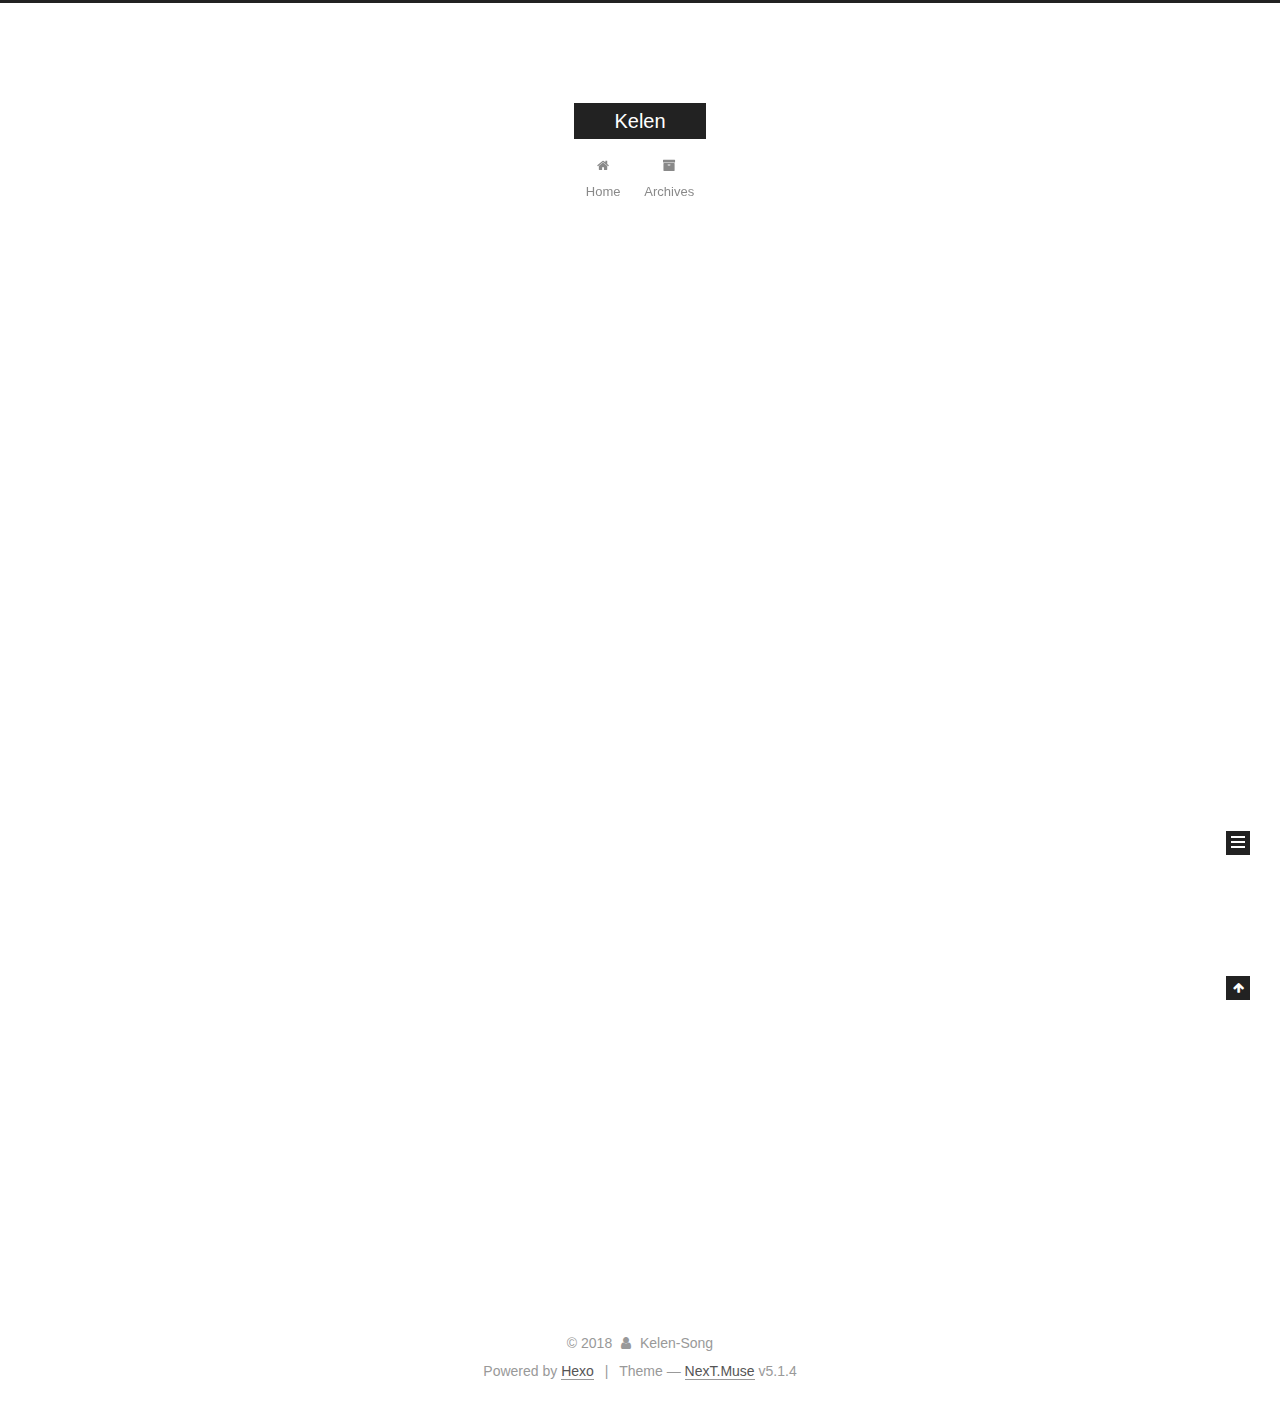
<file: index.html>
<!DOCTYPE html>



  


<html class="theme-next muse use-motion" lang="zh-CN">
<head>
  <meta charset="UTF-8"/>
<meta http-equiv="X-UA-Compatible" content="IE=edge" />
<meta name="viewport" content="width=device-width, initial-scale=1, maximum-scale=1"/>
<meta name="theme-color" content="#222">









<meta http-equiv="Cache-Control" content="no-transform" />
<meta http-equiv="Cache-Control" content="no-siteapp" />
















  
  
  <link href="/lib/fancybox/source/jquery.fancybox.css?v=2.1.5" rel="stylesheet" type="text/css" />







<link href="/lib/font-awesome/css/font-awesome.min.css?v=4.6.2" rel="stylesheet" type="text/css" />

<link href="/css/main.css?v=5.1.4" rel="stylesheet" type="text/css" />


  <link rel="apple-touch-icon" sizes="180x180" href="/images/apple-touch-icon-next.png?v=5.1.4">


  <link rel="icon" type="image/png" sizes="32x32" href="/images/favicon-32x32-next.png?v=5.1.4">


  <link rel="icon" type="image/png" sizes="16x16" href="/images/favicon-16x16-next.png?v=5.1.4">


  <link rel="mask-icon" href="/images/logo.svg?v=5.1.4" color="#222">





  <meta name="keywords" content="Hexo, NexT" />










<meta property="og:type" content="website">
<meta property="og:title" content="Kelen">
<meta property="og:url" content="http://489397771.github.io/index.html">
<meta property="og:site_name" content="Kelen">
<meta property="og:locale" content="zh-CN">
<meta name="twitter:card" content="summary">
<meta name="twitter:title" content="Kelen">



<script type="text/javascript" id="hexo.configurations">
  var NexT = window.NexT || {};
  var CONFIG = {
    root: '/',
    scheme: 'Muse',
    version: '5.1.4',
    sidebar: {"position":"left","display":"post","offset":12,"b2t":false,"scrollpercent":false,"onmobile":false},
    fancybox: true,
    tabs: true,
    motion: {"enable":true,"async":false,"transition":{"post_block":"fadeIn","post_header":"slideDownIn","post_body":"slideDownIn","coll_header":"slideLeftIn","sidebar":"slideUpIn"}},
    duoshuo: {
      userId: '0',
      author: 'Author'
    },
    algolia: {
      applicationID: '',
      apiKey: '',
      indexName: '',
      hits: {"per_page":10},
      labels: {"input_placeholder":"Search for Posts","hits_empty":"We didn't find any results for the search: ${query}","hits_stats":"${hits} results found in ${time} ms"}
    }
  };
</script>



  <link rel="canonical" href="http://489397771.github.io/"/>





  <title>Kelen</title>
  








</head>

<body itemscope itemtype="http://schema.org/WebPage" lang="zh-CN">

  
  
    
  

  <div class="container sidebar-position-left 
  page-home">
    <div class="headband"></div>

    <header id="header" class="header" itemscope itemtype="http://schema.org/WPHeader">
      <div class="header-inner"><div class="site-brand-wrapper">
  <div class="site-meta ">
    

    <div class="custom-logo-site-title">
      <a href="/"  class="brand" rel="start">
        <span class="logo-line-before"><i></i></span>
        <span class="site-title">Kelen</span>
        <span class="logo-line-after"><i></i></span>
      </a>
    </div>
      
        <p class="site-subtitle"></p>
      
  </div>

  <div class="site-nav-toggle">
    <button>
      <span class="btn-bar"></span>
      <span class="btn-bar"></span>
      <span class="btn-bar"></span>
    </button>
  </div>
</div>

<nav class="site-nav">
  

  
    <ul id="menu" class="menu">
      
        
        <li class="menu-item menu-item-home">
          <a href="/" rel="section">
            
              <i class="menu-item-icon fa fa-fw fa-home"></i> <br />
            
            Home
          </a>
        </li>
      
        
        <li class="menu-item menu-item-archives">
          <a href="/archives/" rel="section">
            
              <i class="menu-item-icon fa fa-fw fa-archive"></i> <br />
            
            Archives
          </a>
        </li>
      

      
    </ul>
  

  
</nav>



 </div>
    </header>

    <main id="main" class="main">
      <div class="main-inner">
        <div class="content-wrap">
          <div id="content" class="content">
            
  <section id="posts" class="posts-expand">
    
      

  

  
  
  

  <article class="post post-type-normal" itemscope itemtype="http://schema.org/Article">
  
  
  
  <div class="post-block">
    <link itemprop="mainEntityOfPage" href="http://489397771.github.io/2018/08/07/hello-world/">

    <span hidden itemprop="author" itemscope itemtype="http://schema.org/Person">
      <meta itemprop="name" content="Kelen-Song">
      <meta itemprop="description" content="">
      <meta itemprop="image" content="/images/avatar.gif">
    </span>

    <span hidden itemprop="publisher" itemscope itemtype="http://schema.org/Organization">
      <meta itemprop="name" content="Kelen">
    </span>

    
      <header class="post-header">

        
        
          <h1 class="post-title" itemprop="name headline">
                
                <a class="post-title-link" href="/2018/08/07/hello-world/" itemprop="url">Hello World</a></h1>
        

        <div class="post-meta">
          <span class="post-time">
            
              <span class="post-meta-item-icon">
                <i class="fa fa-calendar-o"></i>
              </span>
              
                <span class="post-meta-item-text">Posted on</span>
              
              <time title="Post created" itemprop="dateCreated datePublished" datetime="2018-08-07T16:41:30+08:00">
                2018-08-07
              </time>
            

            

            
          </span>

          

          
            
          

          
          

          

          

          

        </div>
      </header>
    

    
    
    
    <div class="post-body" itemprop="articleBody">

      
      

      
        
          
            <p>Welcome to <a href="https://hexo.io/" target="_blank" rel="noopener">Hexo</a>! This is your very first post. Check <a href="https://hexo.io/docs/" target="_blank" rel="noopener">documentation</a> for more info. If you get any problems when using Hexo, you can find the answer in <a href="https://hexo.io/docs/troubleshooting.html" target="_blank" rel="noopener">troubleshooting</a> or you can ask me on <a href="https://github.com/hexojs/hexo/issues" target="_blank" rel="noopener">GitHub</a>.</p>
<h2 id="Quick-Start"><a href="#Quick-Start" class="headerlink" title="Quick Start"></a>Quick Start</h2><h3 id="Create-a-new-post"><a href="#Create-a-new-post" class="headerlink" title="Create a new post"></a>Create a new post</h3><figure class="highlight bash"><table><tr><td class="gutter"><pre><span class="line">1</span><br></pre></td><td class="code"><pre><span class="line">$ hexo new <span class="string">"My New Post"</span></span><br></pre></td></tr></table></figure>
<p>More info: <a href="https://hexo.io/docs/writing.html" target="_blank" rel="noopener">Writing</a></p>
<h3 id="Run-server"><a href="#Run-server" class="headerlink" title="Run server"></a>Run server</h3><figure class="highlight bash"><table><tr><td class="gutter"><pre><span class="line">1</span><br></pre></td><td class="code"><pre><span class="line">$ hexo server</span><br></pre></td></tr></table></figure>
<p>More info: <a href="https://hexo.io/docs/server.html" target="_blank" rel="noopener">Server</a></p>
<h3 id="Generate-static-files"><a href="#Generate-static-files" class="headerlink" title="Generate static files"></a>Generate static files</h3><figure class="highlight bash"><table><tr><td class="gutter"><pre><span class="line">1</span><br></pre></td><td class="code"><pre><span class="line">$ hexo generate</span><br></pre></td></tr></table></figure>
<p>More info: <a href="https://hexo.io/docs/generating.html" target="_blank" rel="noopener">Generating</a></p>
<h3 id="Deploy-to-remote-sites"><a href="#Deploy-to-remote-sites" class="headerlink" title="Deploy to remote sites"></a>Deploy to remote sites</h3><figure class="highlight bash"><table><tr><td class="gutter"><pre><span class="line">1</span><br></pre></td><td class="code"><pre><span class="line">$ hexo deploy</span><br></pre></td></tr></table></figure>
<p>More info: <a href="https://hexo.io/docs/deployment.html" target="_blank" rel="noopener">Deployment</a></p>

          
        
      
    </div>
    
    
    

    

    

    

    <footer class="post-footer">
      

      

      

      
      
        <div class="post-eof"></div>
      
    </footer>
  </div>
  
  
  
  </article>


    
  </section>

  


          </div>
          


          

        </div>
        
          
  
  <div class="sidebar-toggle">
    <div class="sidebar-toggle-line-wrap">
      <span class="sidebar-toggle-line sidebar-toggle-line-first"></span>
      <span class="sidebar-toggle-line sidebar-toggle-line-middle"></span>
      <span class="sidebar-toggle-line sidebar-toggle-line-last"></span>
    </div>
  </div>

  <aside id="sidebar" class="sidebar">
    
    <div class="sidebar-inner">

      

      

      <section class="site-overview-wrap sidebar-panel sidebar-panel-active">
        <div class="site-overview">
          <div class="site-author motion-element" itemprop="author" itemscope itemtype="http://schema.org/Person">
            
              <p class="site-author-name" itemprop="name">Kelen-Song</p>
              <p class="site-description motion-element" itemprop="description"></p>
          </div>

          <nav class="site-state motion-element">

            
              <div class="site-state-item site-state-posts">
              
                <a href="/archives/">
              
                  <span class="site-state-item-count">1</span>
                  <span class="site-state-item-name">posts</span>
                </a>
              </div>
            

            

            

          </nav>

          

          

          
          

          
          

          

        </div>
      </section>

      

      

    </div>
  </aside>


        
      </div>
    </main>

    <footer id="footer" class="footer">
      <div class="footer-inner">
        <div class="copyright">&copy; <span itemprop="copyrightYear">2018</span>
  <span class="with-love">
    <i class="fa fa-user"></i>
  </span>
  <span class="author" itemprop="copyrightHolder">Kelen-Song</span>

  
</div>


  <div class="powered-by">Powered by <a class="theme-link" target="_blank" href="https://hexo.io">Hexo</a></div>



  <span class="post-meta-divider">|</span>



  <div class="theme-info">Theme &mdash; <a class="theme-link" target="_blank" href="https://github.com/iissnan/hexo-theme-next">NexT.Muse</a> v5.1.4</div>




        







        
      </div>
    </footer>

    
      <div class="back-to-top">
        <i class="fa fa-arrow-up"></i>
        
      </div>
    

    

  </div>

  

<script type="text/javascript">
  if (Object.prototype.toString.call(window.Promise) !== '[object Function]') {
    window.Promise = null;
  }
</script>









  












  
  
    <script type="text/javascript" src="/lib/jquery/index.js?v=2.1.3"></script>
  

  
  
    <script type="text/javascript" src="/lib/fastclick/lib/fastclick.min.js?v=1.0.6"></script>
  

  
  
    <script type="text/javascript" src="/lib/jquery_lazyload/jquery.lazyload.js?v=1.9.7"></script>
  

  
  
    <script type="text/javascript" src="/lib/velocity/velocity.min.js?v=1.2.1"></script>
  

  
  
    <script type="text/javascript" src="/lib/velocity/velocity.ui.min.js?v=1.2.1"></script>
  

  
  
    <script type="text/javascript" src="/lib/fancybox/source/jquery.fancybox.pack.js?v=2.1.5"></script>
  


  


  <script type="text/javascript" src="/js/src/utils.js?v=5.1.4"></script>

  <script type="text/javascript" src="/js/src/motion.js?v=5.1.4"></script>



  
  

  

  


  <script type="text/javascript" src="/js/src/bootstrap.js?v=5.1.4"></script>



  


  




	





  





  












  





  

  

  

  
  

  

  

  

</body>
</html>
</file>
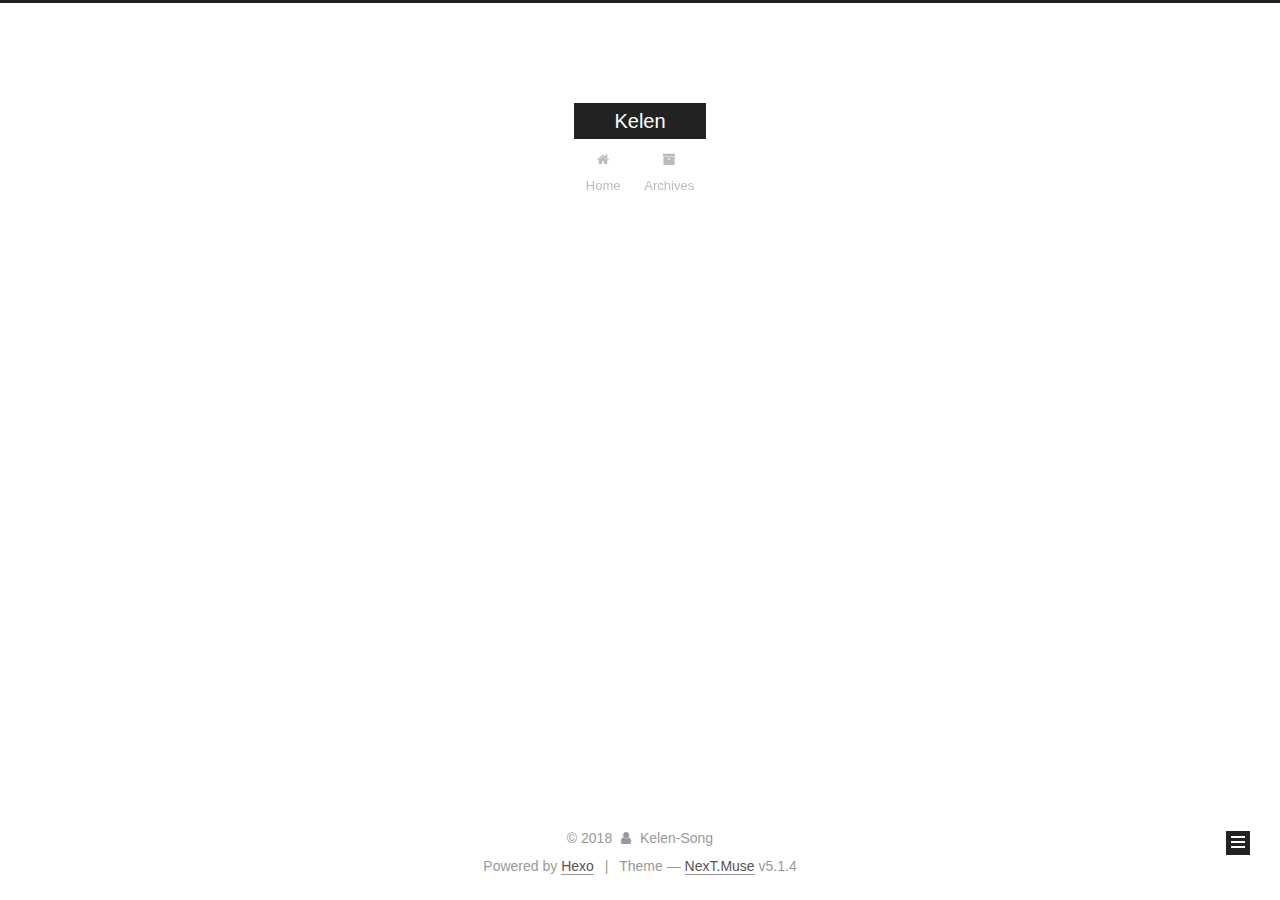
<file: archives/index.html>
<!DOCTYPE html>



  


<html class="theme-next muse use-motion" lang="zh-CN">
<head>
  <meta charset="UTF-8"/>
<meta http-equiv="X-UA-Compatible" content="IE=edge" />
<meta name="viewport" content="width=device-width, initial-scale=1, maximum-scale=1"/>
<meta name="theme-color" content="#222">









<meta http-equiv="Cache-Control" content="no-transform" />
<meta http-equiv="Cache-Control" content="no-siteapp" />
















  
  
  <link href="/lib/fancybox/source/jquery.fancybox.css?v=2.1.5" rel="stylesheet" type="text/css" />







<link href="/lib/font-awesome/css/font-awesome.min.css?v=4.6.2" rel="stylesheet" type="text/css" />

<link href="/css/main.css?v=5.1.4" rel="stylesheet" type="text/css" />


  <link rel="apple-touch-icon" sizes="180x180" href="/images/apple-touch-icon-next.png?v=5.1.4">


  <link rel="icon" type="image/png" sizes="32x32" href="/images/favicon-32x32-next.png?v=5.1.4">


  <link rel="icon" type="image/png" sizes="16x16" href="/images/favicon-16x16-next.png?v=5.1.4">


  <link rel="mask-icon" href="/images/logo.svg?v=5.1.4" color="#222">





  <meta name="keywords" content="Hexo, NexT" />










<meta property="og:type" content="website">
<meta property="og:title" content="Kelen">
<meta property="og:url" content="http://489397771.github.io/archives/index.html">
<meta property="og:site_name" content="Kelen">
<meta property="og:locale" content="zh-CN">
<meta name="twitter:card" content="summary">
<meta name="twitter:title" content="Kelen">



<script type="text/javascript" id="hexo.configurations">
  var NexT = window.NexT || {};
  var CONFIG = {
    root: '/',
    scheme: 'Muse',
    version: '5.1.4',
    sidebar: {"position":"left","display":"post","offset":12,"b2t":false,"scrollpercent":false,"onmobile":false},
    fancybox: true,
    tabs: true,
    motion: {"enable":true,"async":false,"transition":{"post_block":"fadeIn","post_header":"slideDownIn","post_body":"slideDownIn","coll_header":"slideLeftIn","sidebar":"slideUpIn"}},
    duoshuo: {
      userId: '0',
      author: 'Author'
    },
    algolia: {
      applicationID: '',
      apiKey: '',
      indexName: '',
      hits: {"per_page":10},
      labels: {"input_placeholder":"Search for Posts","hits_empty":"We didn't find any results for the search: ${query}","hits_stats":"${hits} results found in ${time} ms"}
    }
  };
</script>



  <link rel="canonical" href="http://489397771.github.io/archives/"/>





  <title>Archive | Kelen</title>
  








</head>

<body itemscope itemtype="http://schema.org/WebPage" lang="zh-CN">

  
  
    
  

  <div class="container sidebar-position-left page-archive">
    <div class="headband"></div>

    <header id="header" class="header" itemscope itemtype="http://schema.org/WPHeader">
      <div class="header-inner"><div class="site-brand-wrapper">
  <div class="site-meta ">
    

    <div class="custom-logo-site-title">
      <a href="/"  class="brand" rel="start">
        <span class="logo-line-before"><i></i></span>
        <span class="site-title">Kelen</span>
        <span class="logo-line-after"><i></i></span>
      </a>
    </div>
      
        <p class="site-subtitle"></p>
      
  </div>

  <div class="site-nav-toggle">
    <button>
      <span class="btn-bar"></span>
      <span class="btn-bar"></span>
      <span class="btn-bar"></span>
    </button>
  </div>
</div>

<nav class="site-nav">
  

  
    <ul id="menu" class="menu">
      
        
        <li class="menu-item menu-item-home">
          <a href="/" rel="section">
            
              <i class="menu-item-icon fa fa-fw fa-home"></i> <br />
            
            Home
          </a>
        </li>
      
        
        <li class="menu-item menu-item-archives">
          <a href="/archives/" rel="section">
            
              <i class="menu-item-icon fa fa-fw fa-archive"></i> <br />
            
            Archives
          </a>
        </li>
      

      
    </ul>
  

  
</nav>



 </div>
    </header>

    <main id="main" class="main">
      <div class="main-inner">
        <div class="content-wrap">
          <div id="content" class="content">
            

  
  
  
  <div class="post-block archive">
    <div id="posts" class="posts-collapse">
      <span class="archive-move-on"></span>

      <span class="archive-page-counter">
        
        
        
          
        
        Um..! 1 post. Keep on posting.
      </span>

      

        
        
        

        
          
          <div class="collection-title">
            <h1 class="archive-year" id="archive-year-2018">2018</h1>
          </div>
        
        

        

  <article class="post post-type-normal" itemscope itemtype="http://schema.org/Article">
    <header class="post-header">

      <h2 class="post-title">
        
            <a class="post-title-link" href="/2018/08/07/hello-world/" itemprop="url">
              
                <span itemprop="name">Hello World</span>
              
            </a>
        
      </h2>

      <div class="post-meta">
        <time class="post-time" itemprop="dateCreated"
              datetime="2018-08-07T16:41:30+08:00"
              content="2018-08-07" >
          08-07
        </time>
      </div>

    </header>
  </article>



      

    </div>
  </div>
  
  
  

  



          </div>
          


          

        </div>
        
          
  
  <div class="sidebar-toggle">
    <div class="sidebar-toggle-line-wrap">
      <span class="sidebar-toggle-line sidebar-toggle-line-first"></span>
      <span class="sidebar-toggle-line sidebar-toggle-line-middle"></span>
      <span class="sidebar-toggle-line sidebar-toggle-line-last"></span>
    </div>
  </div>

  <aside id="sidebar" class="sidebar">
    
    <div class="sidebar-inner">

      

      

      <section class="site-overview-wrap sidebar-panel sidebar-panel-active">
        <div class="site-overview">
          <div class="site-author motion-element" itemprop="author" itemscope itemtype="http://schema.org/Person">
            
              <p class="site-author-name" itemprop="name">Kelen-Song</p>
              <p class="site-description motion-element" itemprop="description"></p>
          </div>

          <nav class="site-state motion-element">

            
              <div class="site-state-item site-state-posts">
              
                <a href="/archives/">
              
                  <span class="site-state-item-count">1</span>
                  <span class="site-state-item-name">posts</span>
                </a>
              </div>
            

            

            

          </nav>

          

          

          
          

          
          

          

        </div>
      </section>

      

      

    </div>
  </aside>


        
      </div>
    </main>

    <footer id="footer" class="footer">
      <div class="footer-inner">
        <div class="copyright">&copy; <span itemprop="copyrightYear">2018</span>
  <span class="with-love">
    <i class="fa fa-user"></i>
  </span>
  <span class="author" itemprop="copyrightHolder">Kelen-Song</span>

  
</div>


  <div class="powered-by">Powered by <a class="theme-link" target="_blank" href="https://hexo.io">Hexo</a></div>



  <span class="post-meta-divider">|</span>



  <div class="theme-info">Theme &mdash; <a class="theme-link" target="_blank" href="https://github.com/iissnan/hexo-theme-next">NexT.Muse</a> v5.1.4</div>




        







        
      </div>
    </footer>

    
      <div class="back-to-top">
        <i class="fa fa-arrow-up"></i>
        
      </div>
    

    

  </div>

  

<script type="text/javascript">
  if (Object.prototype.toString.call(window.Promise) !== '[object Function]') {
    window.Promise = null;
  }
</script>









  












  
  
    <script type="text/javascript" src="/lib/jquery/index.js?v=2.1.3"></script>
  

  
  
    <script type="text/javascript" src="/lib/fastclick/lib/fastclick.min.js?v=1.0.6"></script>
  

  
  
    <script type="text/javascript" src="/lib/jquery_lazyload/jquery.lazyload.js?v=1.9.7"></script>
  

  
  
    <script type="text/javascript" src="/lib/velocity/velocity.min.js?v=1.2.1"></script>
  

  
  
    <script type="text/javascript" src="/lib/velocity/velocity.ui.min.js?v=1.2.1"></script>
  

  
  
    <script type="text/javascript" src="/lib/fancybox/source/jquery.fancybox.pack.js?v=2.1.5"></script>
  


  


  <script type="text/javascript" src="/js/src/utils.js?v=5.1.4"></script>

  <script type="text/javascript" src="/js/src/motion.js?v=5.1.4"></script>



  
  

  

  


  <script type="text/javascript" src="/js/src/bootstrap.js?v=5.1.4"></script>



  


  




	





  





  












  





  

  

  

  
  

  

  

  

</body>
</html>
</file>
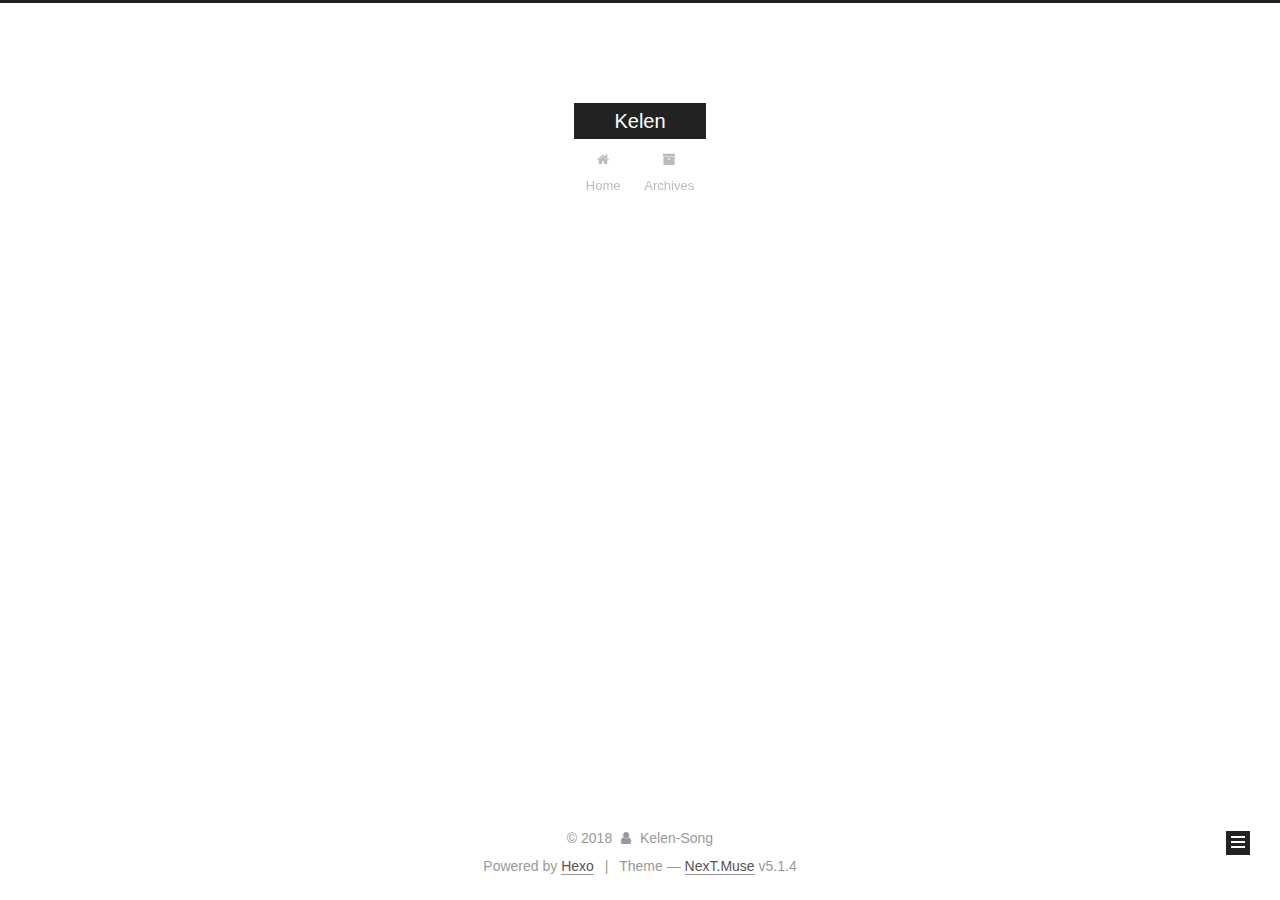
<file: archives/2018/index.html>
<!DOCTYPE html>



  


<html class="theme-next muse use-motion" lang="zh-CN">
<head>
  <meta charset="UTF-8"/>
<meta http-equiv="X-UA-Compatible" content="IE=edge" />
<meta name="viewport" content="width=device-width, initial-scale=1, maximum-scale=1"/>
<meta name="theme-color" content="#222">









<meta http-equiv="Cache-Control" content="no-transform" />
<meta http-equiv="Cache-Control" content="no-siteapp" />
















  
  
  <link href="/lib/fancybox/source/jquery.fancybox.css?v=2.1.5" rel="stylesheet" type="text/css" />







<link href="/lib/font-awesome/css/font-awesome.min.css?v=4.6.2" rel="stylesheet" type="text/css" />

<link href="/css/main.css?v=5.1.4" rel="stylesheet" type="text/css" />


  <link rel="apple-touch-icon" sizes="180x180" href="/images/apple-touch-icon-next.png?v=5.1.4">


  <link rel="icon" type="image/png" sizes="32x32" href="/images/favicon-32x32-next.png?v=5.1.4">


  <link rel="icon" type="image/png" sizes="16x16" href="/images/favicon-16x16-next.png?v=5.1.4">


  <link rel="mask-icon" href="/images/logo.svg?v=5.1.4" color="#222">





  <meta name="keywords" content="Hexo, NexT" />










<meta property="og:type" content="website">
<meta property="og:title" content="Kelen">
<meta property="og:url" content="http://489397771.github.io/archives/2018/index.html">
<meta property="og:site_name" content="Kelen">
<meta property="og:locale" content="zh-CN">
<meta name="twitter:card" content="summary">
<meta name="twitter:title" content="Kelen">



<script type="text/javascript" id="hexo.configurations">
  var NexT = window.NexT || {};
  var CONFIG = {
    root: '/',
    scheme: 'Muse',
    version: '5.1.4',
    sidebar: {"position":"left","display":"post","offset":12,"b2t":false,"scrollpercent":false,"onmobile":false},
    fancybox: true,
    tabs: true,
    motion: {"enable":true,"async":false,"transition":{"post_block":"fadeIn","post_header":"slideDownIn","post_body":"slideDownIn","coll_header":"slideLeftIn","sidebar":"slideUpIn"}},
    duoshuo: {
      userId: '0',
      author: 'Author'
    },
    algolia: {
      applicationID: '',
      apiKey: '',
      indexName: '',
      hits: {"per_page":10},
      labels: {"input_placeholder":"Search for Posts","hits_empty":"We didn't find any results for the search: ${query}","hits_stats":"${hits} results found in ${time} ms"}
    }
  };
</script>



  <link rel="canonical" href="http://489397771.github.io/archives/2018/"/>





  <title>Archive | Kelen</title>
  








</head>

<body itemscope itemtype="http://schema.org/WebPage" lang="zh-CN">

  
  
    
  

  <div class="container sidebar-position-left page-archive">
    <div class="headband"></div>

    <header id="header" class="header" itemscope itemtype="http://schema.org/WPHeader">
      <div class="header-inner"><div class="site-brand-wrapper">
  <div class="site-meta ">
    

    <div class="custom-logo-site-title">
      <a href="/"  class="brand" rel="start">
        <span class="logo-line-before"><i></i></span>
        <span class="site-title">Kelen</span>
        <span class="logo-line-after"><i></i></span>
      </a>
    </div>
      
        <p class="site-subtitle"></p>
      
  </div>

  <div class="site-nav-toggle">
    <button>
      <span class="btn-bar"></span>
      <span class="btn-bar"></span>
      <span class="btn-bar"></span>
    </button>
  </div>
</div>

<nav class="site-nav">
  

  
    <ul id="menu" class="menu">
      
        
        <li class="menu-item menu-item-home">
          <a href="/" rel="section">
            
              <i class="menu-item-icon fa fa-fw fa-home"></i> <br />
            
            Home
          </a>
        </li>
      
        
        <li class="menu-item menu-item-archives">
          <a href="/archives/" rel="section">
            
              <i class="menu-item-icon fa fa-fw fa-archive"></i> <br />
            
            Archives
          </a>
        </li>
      

      
    </ul>
  

  
</nav>



 </div>
    </header>

    <main id="main" class="main">
      <div class="main-inner">
        <div class="content-wrap">
          <div id="content" class="content">
            

  
  
  
  <div class="post-block archive">
    <div id="posts" class="posts-collapse">
      <span class="archive-move-on"></span>

      <span class="archive-page-counter">
        
        
        
          
        
        Um..! 1 post. Keep on posting.
      </span>

      

        
        
        

        
          
          <div class="collection-title">
            <h1 class="archive-year" id="archive-year-2018">2018</h1>
          </div>
        
        

        

  <article class="post post-type-normal" itemscope itemtype="http://schema.org/Article">
    <header class="post-header">

      <h2 class="post-title">
        
            <a class="post-title-link" href="/2018/08/07/hello-world/" itemprop="url">
              
                <span itemprop="name">Hello World</span>
              
            </a>
        
      </h2>

      <div class="post-meta">
        <time class="post-time" itemprop="dateCreated"
              datetime="2018-08-07T16:41:30+08:00"
              content="2018-08-07" >
          08-07
        </time>
      </div>

    </header>
  </article>



      

    </div>
  </div>
  
  
  

  



          </div>
          


          

        </div>
        
          
  
  <div class="sidebar-toggle">
    <div class="sidebar-toggle-line-wrap">
      <span class="sidebar-toggle-line sidebar-toggle-line-first"></span>
      <span class="sidebar-toggle-line sidebar-toggle-line-middle"></span>
      <span class="sidebar-toggle-line sidebar-toggle-line-last"></span>
    </div>
  </div>

  <aside id="sidebar" class="sidebar">
    
    <div class="sidebar-inner">

      

      

      <section class="site-overview-wrap sidebar-panel sidebar-panel-active">
        <div class="site-overview">
          <div class="site-author motion-element" itemprop="author" itemscope itemtype="http://schema.org/Person">
            
              <p class="site-author-name" itemprop="name">Kelen-Song</p>
              <p class="site-description motion-element" itemprop="description"></p>
          </div>

          <nav class="site-state motion-element">

            
              <div class="site-state-item site-state-posts">
              
                <a href="/archives/">
              
                  <span class="site-state-item-count">1</span>
                  <span class="site-state-item-name">posts</span>
                </a>
              </div>
            

            

            

          </nav>

          

          

          
          

          
          

          

        </div>
      </section>

      

      

    </div>
  </aside>


        
      </div>
    </main>

    <footer id="footer" class="footer">
      <div class="footer-inner">
        <div class="copyright">&copy; <span itemprop="copyrightYear">2018</span>
  <span class="with-love">
    <i class="fa fa-user"></i>
  </span>
  <span class="author" itemprop="copyrightHolder">Kelen-Song</span>

  
</div>


  <div class="powered-by">Powered by <a class="theme-link" target="_blank" href="https://hexo.io">Hexo</a></div>



  <span class="post-meta-divider">|</span>



  <div class="theme-info">Theme &mdash; <a class="theme-link" target="_blank" href="https://github.com/iissnan/hexo-theme-next">NexT.Muse</a> v5.1.4</div>




        







        
      </div>
    </footer>

    
      <div class="back-to-top">
        <i class="fa fa-arrow-up"></i>
        
      </div>
    

    

  </div>

  

<script type="text/javascript">
  if (Object.prototype.toString.call(window.Promise) !== '[object Function]') {
    window.Promise = null;
  }
</script>









  












  
  
    <script type="text/javascript" src="/lib/jquery/index.js?v=2.1.3"></script>
  

  
  
    <script type="text/javascript" src="/lib/fastclick/lib/fastclick.min.js?v=1.0.6"></script>
  

  
  
    <script type="text/javascript" src="/lib/jquery_lazyload/jquery.lazyload.js?v=1.9.7"></script>
  

  
  
    <script type="text/javascript" src="/lib/velocity/velocity.min.js?v=1.2.1"></script>
  

  
  
    <script type="text/javascript" src="/lib/velocity/velocity.ui.min.js?v=1.2.1"></script>
  

  
  
    <script type="text/javascript" src="/lib/fancybox/source/jquery.fancybox.pack.js?v=2.1.5"></script>
  


  


  <script type="text/javascript" src="/js/src/utils.js?v=5.1.4"></script>

  <script type="text/javascript" src="/js/src/motion.js?v=5.1.4"></script>



  
  

  

  


  <script type="text/javascript" src="/js/src/bootstrap.js?v=5.1.4"></script>



  


  




	





  





  












  





  

  

  

  
  

  

  

  

</body>
</html>
</file>
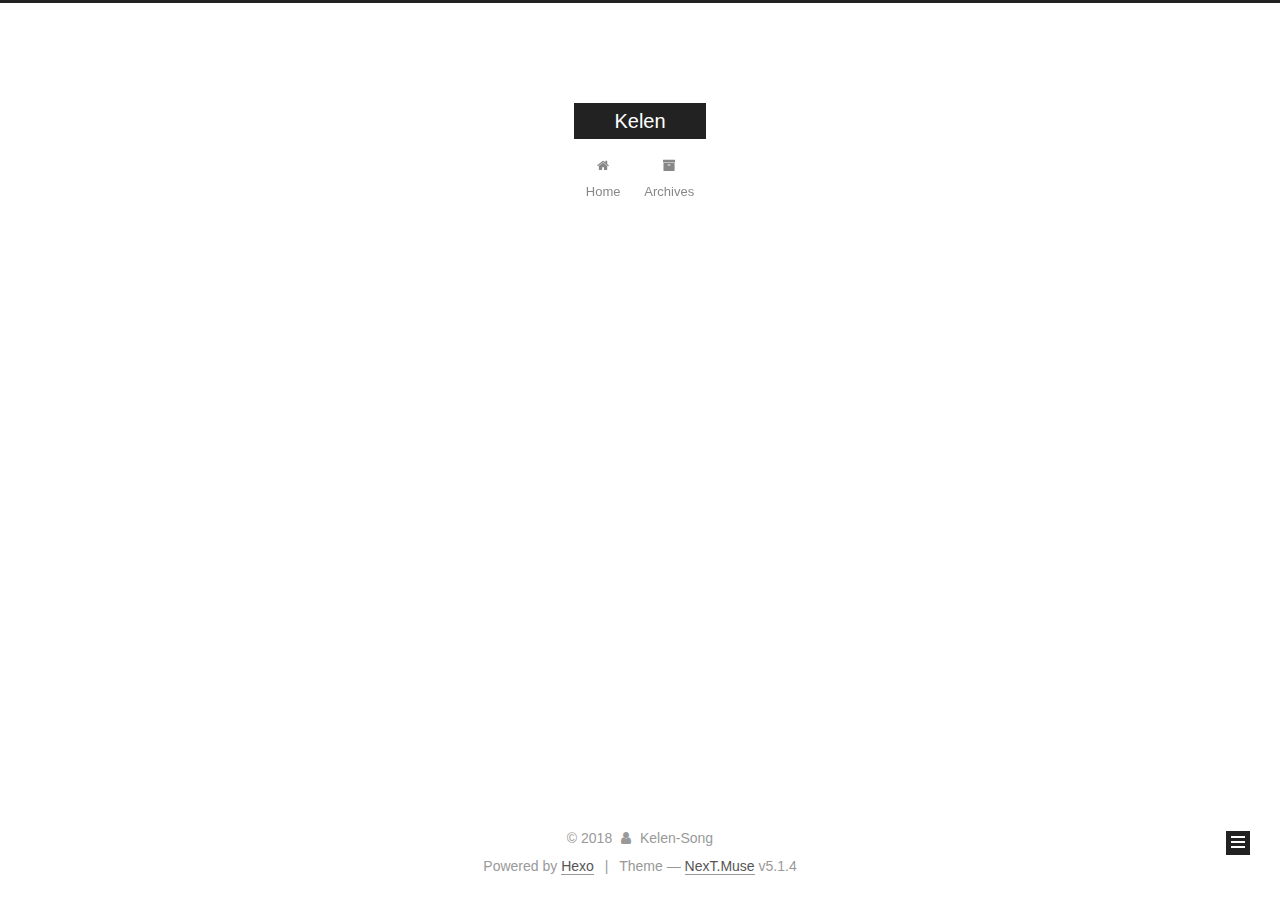
<file: archives/2018/08/index.html>
<!DOCTYPE html>



  


<html class="theme-next muse use-motion" lang="zh-CN">
<head>
  <meta charset="UTF-8"/>
<meta http-equiv="X-UA-Compatible" content="IE=edge" />
<meta name="viewport" content="width=device-width, initial-scale=1, maximum-scale=1"/>
<meta name="theme-color" content="#222">









<meta http-equiv="Cache-Control" content="no-transform" />
<meta http-equiv="Cache-Control" content="no-siteapp" />
















  
  
  <link href="/lib/fancybox/source/jquery.fancybox.css?v=2.1.5" rel="stylesheet" type="text/css" />







<link href="/lib/font-awesome/css/font-awesome.min.css?v=4.6.2" rel="stylesheet" type="text/css" />

<link href="/css/main.css?v=5.1.4" rel="stylesheet" type="text/css" />


  <link rel="apple-touch-icon" sizes="180x180" href="/images/apple-touch-icon-next.png?v=5.1.4">


  <link rel="icon" type="image/png" sizes="32x32" href="/images/favicon-32x32-next.png?v=5.1.4">


  <link rel="icon" type="image/png" sizes="16x16" href="/images/favicon-16x16-next.png?v=5.1.4">


  <link rel="mask-icon" href="/images/logo.svg?v=5.1.4" color="#222">





  <meta name="keywords" content="Hexo, NexT" />










<meta property="og:type" content="website">
<meta property="og:title" content="Kelen">
<meta property="og:url" content="http://489397771.github.io/archives/2018/08/index.html">
<meta property="og:site_name" content="Kelen">
<meta property="og:locale" content="zh-CN">
<meta name="twitter:card" content="summary">
<meta name="twitter:title" content="Kelen">



<script type="text/javascript" id="hexo.configurations">
  var NexT = window.NexT || {};
  var CONFIG = {
    root: '/',
    scheme: 'Muse',
    version: '5.1.4',
    sidebar: {"position":"left","display":"post","offset":12,"b2t":false,"scrollpercent":false,"onmobile":false},
    fancybox: true,
    tabs: true,
    motion: {"enable":true,"async":false,"transition":{"post_block":"fadeIn","post_header":"slideDownIn","post_body":"slideDownIn","coll_header":"slideLeftIn","sidebar":"slideUpIn"}},
    duoshuo: {
      userId: '0',
      author: 'Author'
    },
    algolia: {
      applicationID: '',
      apiKey: '',
      indexName: '',
      hits: {"per_page":10},
      labels: {"input_placeholder":"Search for Posts","hits_empty":"We didn't find any results for the search: ${query}","hits_stats":"${hits} results found in ${time} ms"}
    }
  };
</script>



  <link rel="canonical" href="http://489397771.github.io/archives/2018/08/"/>





  <title>Archive | Kelen</title>
  








</head>

<body itemscope itemtype="http://schema.org/WebPage" lang="zh-CN">

  
  
    
  

  <div class="container sidebar-position-left page-archive">
    <div class="headband"></div>

    <header id="header" class="header" itemscope itemtype="http://schema.org/WPHeader">
      <div class="header-inner"><div class="site-brand-wrapper">
  <div class="site-meta ">
    

    <div class="custom-logo-site-title">
      <a href="/"  class="brand" rel="start">
        <span class="logo-line-before"><i></i></span>
        <span class="site-title">Kelen</span>
        <span class="logo-line-after"><i></i></span>
      </a>
    </div>
      
        <p class="site-subtitle"></p>
      
  </div>

  <div class="site-nav-toggle">
    <button>
      <span class="btn-bar"></span>
      <span class="btn-bar"></span>
      <span class="btn-bar"></span>
    </button>
  </div>
</div>

<nav class="site-nav">
  

  
    <ul id="menu" class="menu">
      
        
        <li class="menu-item menu-item-home">
          <a href="/" rel="section">
            
              <i class="menu-item-icon fa fa-fw fa-home"></i> <br />
            
            Home
          </a>
        </li>
      
        
        <li class="menu-item menu-item-archives">
          <a href="/archives/" rel="section">
            
              <i class="menu-item-icon fa fa-fw fa-archive"></i> <br />
            
            Archives
          </a>
        </li>
      

      
    </ul>
  

  
</nav>



 </div>
    </header>

    <main id="main" class="main">
      <div class="main-inner">
        <div class="content-wrap">
          <div id="content" class="content">
            

  
  
  
  <div class="post-block archive">
    <div id="posts" class="posts-collapse">
      <span class="archive-move-on"></span>

      <span class="archive-page-counter">
        
        
        
          
        
        Um..! 1 post. Keep on posting.
      </span>

      

        
        
        

        
          
          <div class="collection-title">
            <h1 class="archive-year" id="archive-year-2018">2018</h1>
          </div>
        
        

        

  <article class="post post-type-normal" itemscope itemtype="http://schema.org/Article">
    <header class="post-header">

      <h2 class="post-title">
        
            <a class="post-title-link" href="/2018/08/07/hello-world/" itemprop="url">
              
                <span itemprop="name">Hello World</span>
              
            </a>
        
      </h2>

      <div class="post-meta">
        <time class="post-time" itemprop="dateCreated"
              datetime="2018-08-07T16:41:30+08:00"
              content="2018-08-07" >
          08-07
        </time>
      </div>

    </header>
  </article>



      

    </div>
  </div>
  
  
  

  



          </div>
          


          

        </div>
        
          
  
  <div class="sidebar-toggle">
    <div class="sidebar-toggle-line-wrap">
      <span class="sidebar-toggle-line sidebar-toggle-line-first"></span>
      <span class="sidebar-toggle-line sidebar-toggle-line-middle"></span>
      <span class="sidebar-toggle-line sidebar-toggle-line-last"></span>
    </div>
  </div>

  <aside id="sidebar" class="sidebar">
    
    <div class="sidebar-inner">

      

      

      <section class="site-overview-wrap sidebar-panel sidebar-panel-active">
        <div class="site-overview">
          <div class="site-author motion-element" itemprop="author" itemscope itemtype="http://schema.org/Person">
            
              <p class="site-author-name" itemprop="name">Kelen-Song</p>
              <p class="site-description motion-element" itemprop="description"></p>
          </div>

          <nav class="site-state motion-element">

            
              <div class="site-state-item site-state-posts">
              
                <a href="/archives/">
              
                  <span class="site-state-item-count">1</span>
                  <span class="site-state-item-name">posts</span>
                </a>
              </div>
            

            

            

          </nav>

          

          

          
          

          
          

          

        </div>
      </section>

      

      

    </div>
  </aside>


        
      </div>
    </main>

    <footer id="footer" class="footer">
      <div class="footer-inner">
        <div class="copyright">&copy; <span itemprop="copyrightYear">2018</span>
  <span class="with-love">
    <i class="fa fa-user"></i>
  </span>
  <span class="author" itemprop="copyrightHolder">Kelen-Song</span>

  
</div>


  <div class="powered-by">Powered by <a class="theme-link" target="_blank" href="https://hexo.io">Hexo</a></div>



  <span class="post-meta-divider">|</span>



  <div class="theme-info">Theme &mdash; <a class="theme-link" target="_blank" href="https://github.com/iissnan/hexo-theme-next">NexT.Muse</a> v5.1.4</div>




        







        
      </div>
    </footer>

    
      <div class="back-to-top">
        <i class="fa fa-arrow-up"></i>
        
      </div>
    

    

  </div>

  

<script type="text/javascript">
  if (Object.prototype.toString.call(window.Promise) !== '[object Function]') {
    window.Promise = null;
  }
</script>









  












  
  
    <script type="text/javascript" src="/lib/jquery/index.js?v=2.1.3"></script>
  

  
  
    <script type="text/javascript" src="/lib/fastclick/lib/fastclick.min.js?v=1.0.6"></script>
  

  
  
    <script type="text/javascript" src="/lib/jquery_lazyload/jquery.lazyload.js?v=1.9.7"></script>
  

  
  
    <script type="text/javascript" src="/lib/velocity/velocity.min.js?v=1.2.1"></script>
  

  
  
    <script type="text/javascript" src="/lib/velocity/velocity.ui.min.js?v=1.2.1"></script>
  

  
  
    <script type="text/javascript" src="/lib/fancybox/source/jquery.fancybox.pack.js?v=2.1.5"></script>
  


  


  <script type="text/javascript" src="/js/src/utils.js?v=5.1.4"></script>

  <script type="text/javascript" src="/js/src/motion.js?v=5.1.4"></script>



  
  

  

  


  <script type="text/javascript" src="/js/src/bootstrap.js?v=5.1.4"></script>



  


  




	





  





  












  





  

  

  

  
  

  

  

  

</body>
</html>
</file>
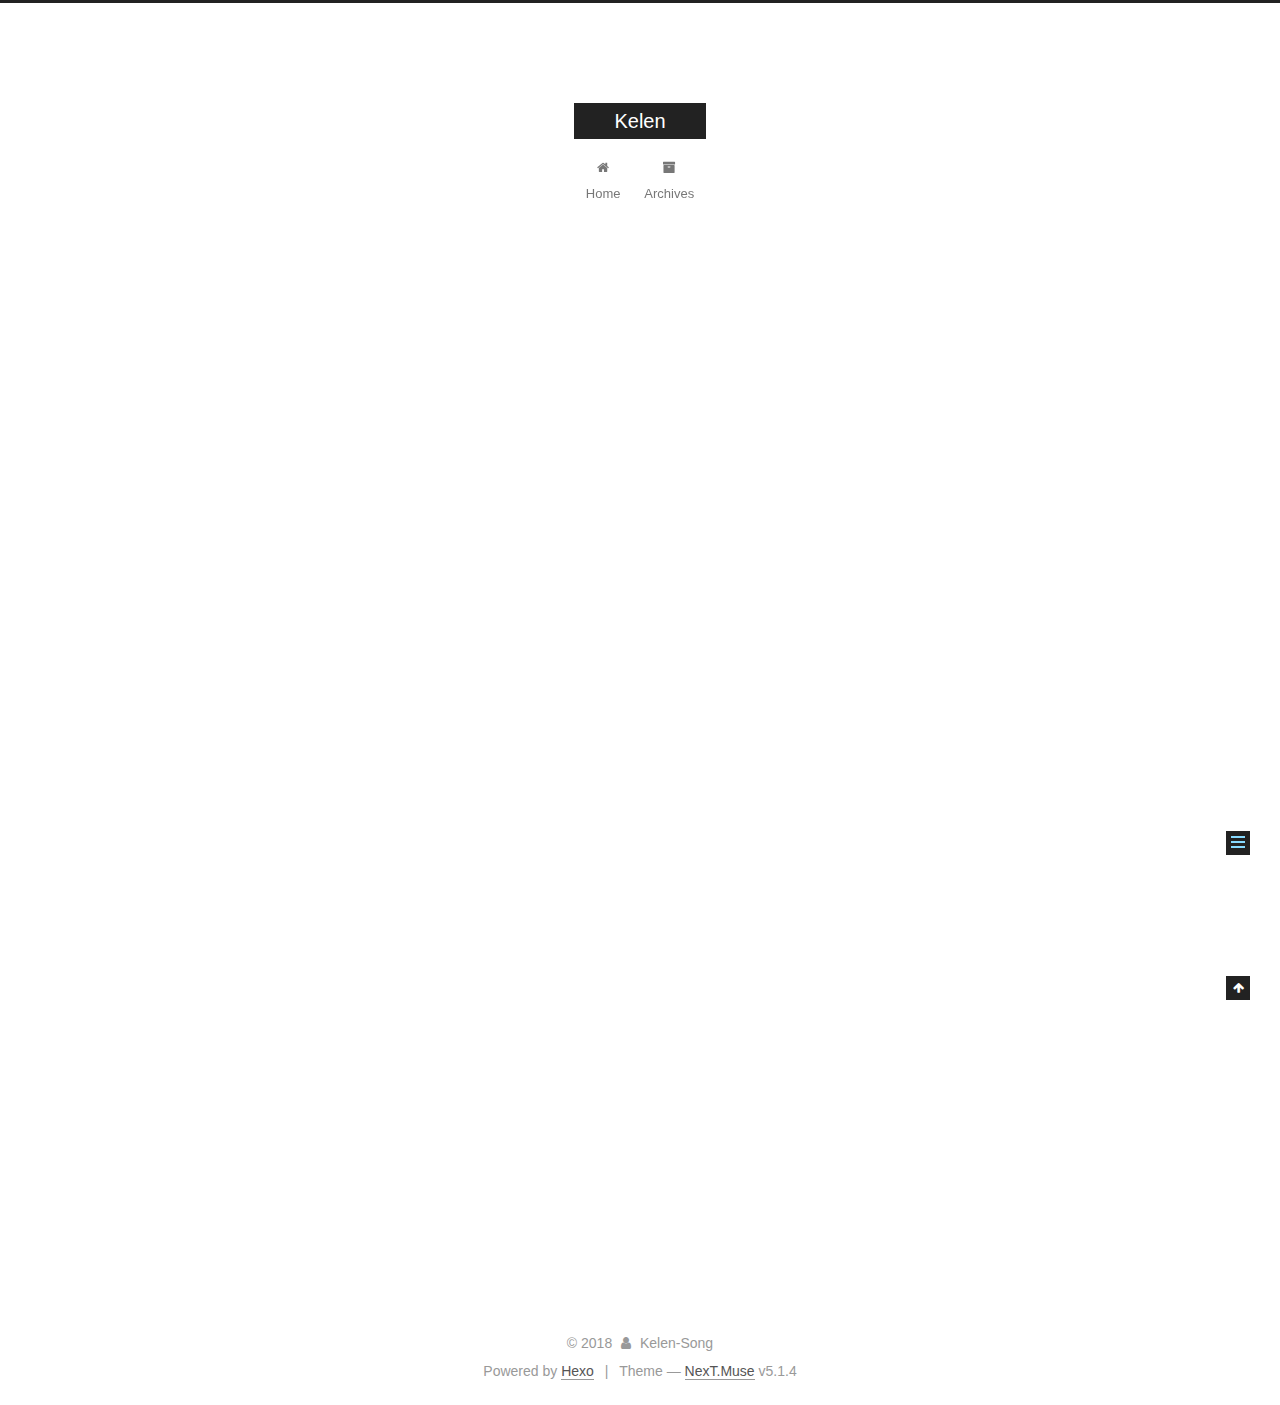
<file: 2018/08/07/hello-world/index.html>
<!DOCTYPE html>



  


<html class="theme-next muse use-motion" lang="zh-CN">
<head>
  <meta charset="UTF-8"/>
<meta http-equiv="X-UA-Compatible" content="IE=edge" />
<meta name="viewport" content="width=device-width, initial-scale=1, maximum-scale=1"/>
<meta name="theme-color" content="#222">









<meta http-equiv="Cache-Control" content="no-transform" />
<meta http-equiv="Cache-Control" content="no-siteapp" />
















  
  
  <link href="/lib/fancybox/source/jquery.fancybox.css?v=2.1.5" rel="stylesheet" type="text/css" />







<link href="/lib/font-awesome/css/font-awesome.min.css?v=4.6.2" rel="stylesheet" type="text/css" />

<link href="/css/main.css?v=5.1.4" rel="stylesheet" type="text/css" />


  <link rel="apple-touch-icon" sizes="180x180" href="/images/apple-touch-icon-next.png?v=5.1.4">


  <link rel="icon" type="image/png" sizes="32x32" href="/images/favicon-32x32-next.png?v=5.1.4">


  <link rel="icon" type="image/png" sizes="16x16" href="/images/favicon-16x16-next.png?v=5.1.4">


  <link rel="mask-icon" href="/images/logo.svg?v=5.1.4" color="#222">





  <meta name="keywords" content="Hexo, NexT" />










<meta name="description" content="Welcome to Hexo! This is your very first post. Check documentation for more info. If you get any problems when using Hexo, you can find the answer in troubleshooting or you can ask me on GitHub. Quick">
<meta property="og:type" content="article">
<meta property="og:title" content="Hello World">
<meta property="og:url" content="http://489397771.github.io/2018/08/07/hello-world/index.html">
<meta property="og:site_name" content="Kelen">
<meta property="og:description" content="Welcome to Hexo! This is your very first post. Check documentation for more info. If you get any problems when using Hexo, you can find the answer in troubleshooting or you can ask me on GitHub. Quick">
<meta property="og:locale" content="zh-CN">
<meta property="og:updated_time" content="2017-10-28T00:39:58.000Z">
<meta name="twitter:card" content="summary">
<meta name="twitter:title" content="Hello World">
<meta name="twitter:description" content="Welcome to Hexo! This is your very first post. Check documentation for more info. If you get any problems when using Hexo, you can find the answer in troubleshooting or you can ask me on GitHub. Quick">



<script type="text/javascript" id="hexo.configurations">
  var NexT = window.NexT || {};
  var CONFIG = {
    root: '/',
    scheme: 'Muse',
    version: '5.1.4',
    sidebar: {"position":"left","display":"post","offset":12,"b2t":false,"scrollpercent":false,"onmobile":false},
    fancybox: true,
    tabs: true,
    motion: {"enable":true,"async":false,"transition":{"post_block":"fadeIn","post_header":"slideDownIn","post_body":"slideDownIn","coll_header":"slideLeftIn","sidebar":"slideUpIn"}},
    duoshuo: {
      userId: '0',
      author: 'Author'
    },
    algolia: {
      applicationID: '',
      apiKey: '',
      indexName: '',
      hits: {"per_page":10},
      labels: {"input_placeholder":"Search for Posts","hits_empty":"We didn't find any results for the search: ${query}","hits_stats":"${hits} results found in ${time} ms"}
    }
  };
</script>



  <link rel="canonical" href="http://489397771.github.io/2018/08/07/hello-world/"/>





  <title>Hello World | Kelen</title>
  








</head>

<body itemscope itemtype="http://schema.org/WebPage" lang="zh-CN">

  
  
    
  

  <div class="container sidebar-position-left page-post-detail">
    <div class="headband"></div>

    <header id="header" class="header" itemscope itemtype="http://schema.org/WPHeader">
      <div class="header-inner"><div class="site-brand-wrapper">
  <div class="site-meta ">
    

    <div class="custom-logo-site-title">
      <a href="/"  class="brand" rel="start">
        <span class="logo-line-before"><i></i></span>
        <span class="site-title">Kelen</span>
        <span class="logo-line-after"><i></i></span>
      </a>
    </div>
      
        <p class="site-subtitle"></p>
      
  </div>

  <div class="site-nav-toggle">
    <button>
      <span class="btn-bar"></span>
      <span class="btn-bar"></span>
      <span class="btn-bar"></span>
    </button>
  </div>
</div>

<nav class="site-nav">
  

  
    <ul id="menu" class="menu">
      
        
        <li class="menu-item menu-item-home">
          <a href="/" rel="section">
            
              <i class="menu-item-icon fa fa-fw fa-home"></i> <br />
            
            Home
          </a>
        </li>
      
        
        <li class="menu-item menu-item-archives">
          <a href="/archives/" rel="section">
            
              <i class="menu-item-icon fa fa-fw fa-archive"></i> <br />
            
            Archives
          </a>
        </li>
      

      
    </ul>
  

  
</nav>



 </div>
    </header>

    <main id="main" class="main">
      <div class="main-inner">
        <div class="content-wrap">
          <div id="content" class="content">
            

  <div id="posts" class="posts-expand">
    

  

  
  
  

  <article class="post post-type-normal" itemscope itemtype="http://schema.org/Article">
  
  
  
  <div class="post-block">
    <link itemprop="mainEntityOfPage" href="http://489397771.github.io/2018/08/07/hello-world/">

    <span hidden itemprop="author" itemscope itemtype="http://schema.org/Person">
      <meta itemprop="name" content="Kelen-Song">
      <meta itemprop="description" content="">
      <meta itemprop="image" content="/images/avatar.gif">
    </span>

    <span hidden itemprop="publisher" itemscope itemtype="http://schema.org/Organization">
      <meta itemprop="name" content="Kelen">
    </span>

    
      <header class="post-header">

        
        
          <h1 class="post-title" itemprop="name headline">Hello World</h1>
        

        <div class="post-meta">
          <span class="post-time">
            
              <span class="post-meta-item-icon">
                <i class="fa fa-calendar-o"></i>
              </span>
              
                <span class="post-meta-item-text">Posted on</span>
              
              <time title="Post created" itemprop="dateCreated datePublished" datetime="2018-08-07T16:41:30+08:00">
                2018-08-07
              </time>
            

            

            
          </span>

          

          
            
          

          
          

          

          

          

        </div>
      </header>
    

    
    
    
    <div class="post-body" itemprop="articleBody">

      
      

      
        <p>Welcome to <a href="https://hexo.io/" target="_blank" rel="noopener">Hexo</a>! This is your very first post. Check <a href="https://hexo.io/docs/" target="_blank" rel="noopener">documentation</a> for more info. If you get any problems when using Hexo, you can find the answer in <a href="https://hexo.io/docs/troubleshooting.html" target="_blank" rel="noopener">troubleshooting</a> or you can ask me on <a href="https://github.com/hexojs/hexo/issues" target="_blank" rel="noopener">GitHub</a>.</p>
<h2 id="Quick-Start"><a href="#Quick-Start" class="headerlink" title="Quick Start"></a>Quick Start</h2><h3 id="Create-a-new-post"><a href="#Create-a-new-post" class="headerlink" title="Create a new post"></a>Create a new post</h3><figure class="highlight bash"><table><tr><td class="gutter"><pre><span class="line">1</span><br></pre></td><td class="code"><pre><span class="line">$ hexo new <span class="string">"My New Post"</span></span><br></pre></td></tr></table></figure>
<p>More info: <a href="https://hexo.io/docs/writing.html" target="_blank" rel="noopener">Writing</a></p>
<h3 id="Run-server"><a href="#Run-server" class="headerlink" title="Run server"></a>Run server</h3><figure class="highlight bash"><table><tr><td class="gutter"><pre><span class="line">1</span><br></pre></td><td class="code"><pre><span class="line">$ hexo server</span><br></pre></td></tr></table></figure>
<p>More info: <a href="https://hexo.io/docs/server.html" target="_blank" rel="noopener">Server</a></p>
<h3 id="Generate-static-files"><a href="#Generate-static-files" class="headerlink" title="Generate static files"></a>Generate static files</h3><figure class="highlight bash"><table><tr><td class="gutter"><pre><span class="line">1</span><br></pre></td><td class="code"><pre><span class="line">$ hexo generate</span><br></pre></td></tr></table></figure>
<p>More info: <a href="https://hexo.io/docs/generating.html" target="_blank" rel="noopener">Generating</a></p>
<h3 id="Deploy-to-remote-sites"><a href="#Deploy-to-remote-sites" class="headerlink" title="Deploy to remote sites"></a>Deploy to remote sites</h3><figure class="highlight bash"><table><tr><td class="gutter"><pre><span class="line">1</span><br></pre></td><td class="code"><pre><span class="line">$ hexo deploy</span><br></pre></td></tr></table></figure>
<p>More info: <a href="https://hexo.io/docs/deployment.html" target="_blank" rel="noopener">Deployment</a></p>

      
    </div>
    
    
    

    

    

    

    <footer class="post-footer">
      

      
      
      

      

      
      
    </footer>
  </div>
  
  
  
  </article>



    <div class="post-spread">
      
    </div>
  </div>


          </div>
          


          

  



        </div>
        
          
  
  <div class="sidebar-toggle">
    <div class="sidebar-toggle-line-wrap">
      <span class="sidebar-toggle-line sidebar-toggle-line-first"></span>
      <span class="sidebar-toggle-line sidebar-toggle-line-middle"></span>
      <span class="sidebar-toggle-line sidebar-toggle-line-last"></span>
    </div>
  </div>

  <aside id="sidebar" class="sidebar">
    
    <div class="sidebar-inner">

      

      
        <ul class="sidebar-nav motion-element">
          <li class="sidebar-nav-toc sidebar-nav-active" data-target="post-toc-wrap">
            Table of Contents
          </li>
          <li class="sidebar-nav-overview" data-target="site-overview-wrap">
            Overview
          </li>
        </ul>
      

      <section class="site-overview-wrap sidebar-panel">
        <div class="site-overview">
          <div class="site-author motion-element" itemprop="author" itemscope itemtype="http://schema.org/Person">
            
              <p class="site-author-name" itemprop="name">Kelen-Song</p>
              <p class="site-description motion-element" itemprop="description"></p>
          </div>

          <nav class="site-state motion-element">

            
              <div class="site-state-item site-state-posts">
              
                <a href="/archives/">
              
                  <span class="site-state-item-count">1</span>
                  <span class="site-state-item-name">posts</span>
                </a>
              </div>
            

            

            

          </nav>

          

          

          
          

          
          

          

        </div>
      </section>

      
      <!--noindex-->
        <section class="post-toc-wrap motion-element sidebar-panel sidebar-panel-active">
          <div class="post-toc">

            
              
            

            
              <div class="post-toc-content"><ol class="nav"><li class="nav-item nav-level-2"><a class="nav-link" href="#Quick-Start"><span class="nav-number">1.</span> <span class="nav-text">Quick Start</span></a><ol class="nav-child"><li class="nav-item nav-level-3"><a class="nav-link" href="#Create-a-new-post"><span class="nav-number">1.1.</span> <span class="nav-text">Create a new post</span></a></li><li class="nav-item nav-level-3"><a class="nav-link" href="#Run-server"><span class="nav-number">1.2.</span> <span class="nav-text">Run server</span></a></li><li class="nav-item nav-level-3"><a class="nav-link" href="#Generate-static-files"><span class="nav-number">1.3.</span> <span class="nav-text">Generate static files</span></a></li><li class="nav-item nav-level-3"><a class="nav-link" href="#Deploy-to-remote-sites"><span class="nav-number">1.4.</span> <span class="nav-text">Deploy to remote sites</span></a></li></ol></li></ol></div>
            

          </div>
        </section>
      <!--/noindex-->
      

      

    </div>
  </aside>


        
      </div>
    </main>

    <footer id="footer" class="footer">
      <div class="footer-inner">
        <div class="copyright">&copy; <span itemprop="copyrightYear">2018</span>
  <span class="with-love">
    <i class="fa fa-user"></i>
  </span>
  <span class="author" itemprop="copyrightHolder">Kelen-Song</span>

  
</div>


  <div class="powered-by">Powered by <a class="theme-link" target="_blank" href="https://hexo.io">Hexo</a></div>



  <span class="post-meta-divider">|</span>



  <div class="theme-info">Theme &mdash; <a class="theme-link" target="_blank" href="https://github.com/iissnan/hexo-theme-next">NexT.Muse</a> v5.1.4</div>




        







        
      </div>
    </footer>

    
      <div class="back-to-top">
        <i class="fa fa-arrow-up"></i>
        
      </div>
    

    

  </div>

  

<script type="text/javascript">
  if (Object.prototype.toString.call(window.Promise) !== '[object Function]') {
    window.Promise = null;
  }
</script>









  












  
  
    <script type="text/javascript" src="/lib/jquery/index.js?v=2.1.3"></script>
  

  
  
    <script type="text/javascript" src="/lib/fastclick/lib/fastclick.min.js?v=1.0.6"></script>
  

  
  
    <script type="text/javascript" src="/lib/jquery_lazyload/jquery.lazyload.js?v=1.9.7"></script>
  

  
  
    <script type="text/javascript" src="/lib/velocity/velocity.min.js?v=1.2.1"></script>
  

  
  
    <script type="text/javascript" src="/lib/velocity/velocity.ui.min.js?v=1.2.1"></script>
  

  
  
    <script type="text/javascript" src="/lib/fancybox/source/jquery.fancybox.pack.js?v=2.1.5"></script>
  


  


  <script type="text/javascript" src="/js/src/utils.js?v=5.1.4"></script>

  <script type="text/javascript" src="/js/src/motion.js?v=5.1.4"></script>



  
  

  
  <script type="text/javascript" src="/js/src/scrollspy.js?v=5.1.4"></script>
<script type="text/javascript" src="/js/src/post-details.js?v=5.1.4"></script>



  


  <script type="text/javascript" src="/js/src/bootstrap.js?v=5.1.4"></script>



  


  




	





  





  












  





  

  

  

  
  

  

  

  

</body>
</html>
</file>
<file: css/main.css>
/* normalize.css v3.0.2 | MIT License | git.io/normalize */
html {
  font-family: sans-serif; /* 1 */
  -ms-text-size-adjust: 100%; /* 2 */
  -webkit-text-size-adjust: 100%; /* 2 */
}
body {
  margin: 0;
}
article,
aside,
details,
figcaption,
figure,
footer,
header,
hgroup,
main,
menu,
nav,
section,
summary {
  display: block;
}
audio,
canvas,
progress,
video {
  display: inline-block; /* 1 */
  vertical-align: baseline; /* 2 */
}
audio:not([controls]) {
  display: none;
  height: 0;
}
[hidden],
template {
  display: none;
}
a {
  background-color: transparent;
}
a:active,
a:hover {
  outline: 0;
}
abbr[title] {
  border-bottom: 1px dotted;
}
b,
strong {
  font-weight: bold;
}
dfn {
  font-style: italic;
}
h1 {
  font-size: 2em;
  margin: 0.67em 0;
}
mark {
  background: #ff0;
  color: #000;
}
small {
  font-size: 80%;
}
sub,
sup {
  font-size: 75%;
  line-height: 0;
  position: relative;
  vertical-align: baseline;
}
sup {
  top: -0.5em;
}
sub {
  bottom: -0.25em;
}
img {
  border: 0;
}
svg:not(:root) {
  overflow: hidden;
}
figure {
  margin: 1em 40px;
}
hr {
  -moz-box-sizing: content-box;
  box-sizing: content-box;
  height: 0;
}
pre {
  overflow: auto;
}
code,
kbd,
pre,
samp {
  font-family: monospace, monospace;
  font-size: 1em;
}
button,
input,
optgroup,
select,
textarea {
  color: inherit; /* 1 */
  font: inherit; /* 2 */
  margin: 0; /* 3 */
}
button {
  overflow: visible;
}
button,
select {
  text-transform: none;
}
button,
html input[type="button"],
input[type="reset"],
input[type="submit"] {
  -webkit-appearance: button; /* 2 */
  cursor: pointer; /* 3 */
}
button[disabled],
html input[disabled] {
  cursor: default;
}
button::-moz-focus-inner,
input::-moz-focus-inner {
  border: 0;
  padding: 0;
}
input {
  line-height: normal;
}
input[type="checkbox"],
input[type="radio"] {
  box-sizing: border-box; /* 1 */
  padding: 0; /* 2 */
}
input[type="number"]::-webkit-inner-spin-button,
input[type="number"]::-webkit-outer-spin-button {
  height: auto;
}
input[type="search"] {
  -webkit-appearance: textfield; /* 1 */
  -moz-box-sizing: content-box;
  -webkit-box-sizing: content-box; /* 2 */
  box-sizing: content-box;
}
input[type="search"]::-webkit-search-cancel-button,
input[type="search"]::-webkit-search-decoration {
  -webkit-appearance: none;
}
fieldset {
  border: 1px solid #c0c0c0;
  margin: 0 2px;
  padding: 0.35em 0.625em 0.75em;
}
legend {
  border: 0; /* 1 */
  padding: 0; /* 2 */
}
textarea {
  overflow: auto;
}
optgroup {
  font-weight: bold;
}
table {
  border-collapse: collapse;
  border-spacing: 0;
}
td,
th {
  padding: 0;
}
::selection {
  background: #262a30;
  color: #fff;
}
body {
  position: relative;
  font-family: 'Lato', "PingFang SC", "Microsoft YaHei", sans-serif;
  font-size: 14px;
  line-height: 2;
  color: #555;
  background: #fff;
}
@media (max-width: 767px) {
  body {
    padding-right: 0 !important;
  }
}
@media (min-width: 768px) and (max-width: 991px) {
  body {
    padding-right: 0 !important;
  }
}
@media (min-width: 1600px) {
  body {
    font-size: 16px;
  }
}
h1,
h2,
h3,
h4,
h5,
h6 {
  margin: 0;
  padding: 0;
  font-weight: bold;
  line-height: 1.5;
  font-family: 'Lato', "PingFang SC", "Microsoft YaHei", sans-serif;
}
h2,
h3,
h4,
h5,
h6 {
  margin: 20px 0 15px;
}
h1 {
  font-size: 22px;
}
@media (max-width: 767px) {
  h1 {
    font-size: 18px;
  }
}
h2 {
  font-size: 20px;
}
@media (max-width: 767px) {
  h2 {
    font-size: 16px;
  }
}
h3 {
  font-size: 18px;
}
@media (max-width: 767px) {
  h3 {
    font-size: 14px;
  }
}
h4 {
  font-size: 16px;
}
@media (max-width: 767px) {
  h4 {
    font-size: 12px;
  }
}
h5 {
  font-size: 14px;
}
@media (max-width: 767px) {
  h5 {
    font-size: 10px;
  }
}
h6 {
  font-size: 12px;
}
@media (max-width: 767px) {
  h6 {
    font-size: 8px;
  }
}
p {
  margin: 0 0 20px 0;
}
a {
  color: #555;
  text-decoration: none;
  outline: none;
  border-bottom: 1px solid #999;
  word-wrap: break-word;
}
a:hover {
  color: #222;
  border-bottom-color: #222;
}
blockquote {
  margin: 0;
  padding: 0;
}
img {
  display: block;
  margin: auto;
  max-width: 100%;
  height: auto;
}
hr {
  margin: 40px 0;
  height: 3px;
  border: none;
  background-color: #ddd;
  background-image: repeating-linear-gradient(-45deg, #fff, #fff 4px, transparent 4px, transparent 8px);
}
blockquote {
  padding: 0 15px;
  color: #666;
  border-left: 4px solid #ddd;
}
blockquote cite::before {
  content: "-";
  padding: 0 5px;
}
dt {
  font-weight: 700;
}
dd {
  margin: 0;
  padding: 0;
}
kbd {
  border: 1px solid #ccc;
  border-radius: 0.2em;
  box-shadow: 0.1em 0.1em 0.2em rgba(0,0,0,0.1);
  background-color: #f9f9f9;
  font-family: inherit;
  background-image: -webkit-linear-gradient(top, #eee, #fff, #eee);
  padding: 0.1em 0.3em;
  white-space: nowrap;
}
.text-left {
  text-align: left;
}
.text-center {
  text-align: center;
}
.text-right {
  text-align: right;
}
.text-justify {
  text-align: justify;
}
.text-nowrap {
  white-space: nowrap;
}
.text-lowercase {
  text-transform: lowercase;
}
.text-uppercase {
  text-transform: uppercase;
}
.text-capitalize {
  text-transform: capitalize;
}
.center-block {
  display: block;
  margin-left: auto;
  margin-right: auto;
}
.clearfix:before,
.clearfix:after {
  content: " ";
  display: table;
}
.clearfix:after {
  clear: both;
}
.pullquote {
  width: 45%;
}
.pullquote.left {
  float: left;
  margin-left: 5px;
  margin-right: 10px;
}
.pullquote.right {
  float: right;
  margin-left: 10px;
  margin-right: 5px;
}
.affix.affix.affix {
  position: fixed;
}
.translation {
  margin-top: -20px;
  font-size: 14px;
  color: #999;
}
.scrollbar-measure {
  width: 100px;
  height: 100px;
  overflow: scroll;
  position: absolute;
  top: -9999px;
}
.use-motion .motion-element {
  opacity: 0;
}
table {
  margin: 20px 0;
  width: 100%;
  border-collapse: collapse;
  border-spacing: 0;
  border: 1px solid #ddd;
  font-size: 14px;
  table-layout: fixed;
  word-wrap: break-all;
}
table>tbody>tr:nth-of-type(odd) {
  background-color: #f9f9f9;
}
table>tbody>tr:hover {
  background-color: #f5f5f5;
}
caption,
th,
td {
  padding: 8px;
  text-align: left;
  vertical-align: middle;
  font-weight: normal;
}
th,
td {
  border-bottom: 3px solid #ddd;
  border-right: 1px solid #eee;
}
th {
  padding-bottom: 10px;
  font-weight: 700;
}
td {
  border-bottom-width: 1px;
}
html,
body {
  height: 100%;
}
.container {
  position: relative;
  min-height: 100%;
}
.header-inner {
  margin: 0 auto;
  padding: 100px 0 70px;
  width: 700px;
}
@media (min-width: 1600px) {
  .container .header-inner {
    width: 900px;
  }
}
.main {
  padding-bottom: 150px;
}
.main-inner {
  margin: 0 auto;
  width: 700px;
}
@media (min-width: 1600px) {
  .container .main-inner {
    width: 900px;
  }
}
.footer {
  position: absolute;
  left: 0;
  bottom: 0;
  width: 100%;
  min-height: 50px;
}
.footer-inner {
  box-sizing: border-box;
  margin: 20px auto;
  width: 700px;
}
@media (min-width: 1600px) {
  .container .footer-inner {
    width: 900px;
  }
}
pre,
.highlight {
  overflow: auto;
  margin: 20px 0;
  padding: 0;
  font-size: 13px;
  color: #4d4d4c;
  background: #f7f7f7;
  line-height: 1.6;
}
pre,
code {
  font-family: consolas, Menlo, "PingFang SC", "Microsoft YaHei", monospace;
}
code {
  padding: 2px 4px;
  word-wrap: break-word;
  color: #555;
  background: #eee;
  border-radius: 3px;
  font-size: 13px;
}
pre {
  padding: 10px;
}
pre code {
  padding: 0;
  color: #4d4d4c;
  background: none;
  text-shadow: none;
}
.highlight {
  border-radius: 1px;
}
.highlight pre {
  border: none;
  margin: 0;
  padding: 10px 0;
}
.highlight table {
  margin: 0;
  width: auto;
  border: none;
}
.highlight td {
  border: none;
  padding: 0;
}
.highlight figcaption {
  font-size: 1em;
  color: #4d4d4c;
  line-height: 1em;
  margin-bottom: 1em;
}
.highlight figcaption:before,
.highlight figcaption:after {
  content: " ";
  display: table;
}
.highlight figcaption:after {
  clear: both;
}
.highlight figcaption a {
  float: right;
  color: #4d4d4c;
}
.highlight figcaption a:hover {
  border-bottom-color: #4d4d4c;
}
.highlight .gutter pre {
  padding-left: 10px;
  padding-right: 10px;
  color: #869194;
  text-align: right;
  background-color: #eff2f3;
}
.highlight .code pre {
  width: 100%;
  padding-left: 10px;
  padding-right: 10px;
  background-color: #f7f7f7;
}
.highlight .line {
  height: 20px;
}
.gutter {
  -webkit-user-select: none;
  -moz-user-select: none;
  -ms-user-select: none;
  user-select: none;
}
.gist table {
  width: auto;
}
.gist table td {
  border: none;
}
pre .deletion {
  background: #fdd;
}
pre .addition {
  background: #dfd;
}
pre .meta {
  color: #8959a8;
}
pre .comment {
  color: #8e908c;
}
pre .variable,
pre .attribute,
pre .tag,
pre .regexp,
pre .ruby .constant,
pre .xml .tag .title,
pre .xml .pi,
pre .xml .doctype,
pre .html .doctype,
pre .css .id,
pre .css .class,
pre .css .pseudo {
  color: #c82829;
}
pre .number,
pre .preprocessor,
pre .built_in,
pre .literal,
pre .params,
pre .constant,
pre .command {
  color: #f5871f;
}
pre .ruby .class .title,
pre .css .rules .attribute,
pre .string,
pre .value,
pre .inheritance,
pre .header,
pre .ruby .symbol,
pre .xml .cdata,
pre .special,
pre .number,
pre .formula {
  color: #718c00;
}
pre .title,
pre .css .hexcolor {
  color: #3e999f;
}
pre .function,
pre .python .decorator,
pre .python .title,
pre .ruby .function .title,
pre .ruby .title .keyword,
pre .perl .sub,
pre .javascript .title,
pre .coffeescript .title {
  color: #4271ae;
}
pre .keyword,
pre .javascript .function {
  color: #8959a8;
}
.full-image.full-image.full-image.full-image {
  border: none;
  max-width: 100%;
  width: auto;
  margin: 20px auto 25px;
}
@media (min-width: 992px) {
  .full-image.full-image.full-image.full-image {
    max-width: none;
    width: 110%;
    margin: 25px -5%;
  }
}
.blockquote-center,
.page-home .post-type-quote blockquote,
.page-post-detail .post-type-quote blockquote {
  position: relative;
  margin: 40px 0;
  padding: 0;
  border-left: none;
  text-align: center;
}
.blockquote-center::before,
.page-home .post-type-quote blockquote::before,
.page-post-detail .post-type-quote blockquote::before,
.blockquote-center::after,
.page-home .post-type-quote blockquote::after,
.page-post-detail .post-type-quote blockquote::after {
  position: absolute;
  content: ' ';
  display: block;
  width: 100%;
  height: 24px;
  opacity: 0.2;
  background-repeat: no-repeat;
  background-position: 0 -6px;
  background-size: 22px 22px;
}
.blockquote-center::before,
.page-home .post-type-quote blockquote::before,
.page-post-detail .post-type-quote blockquote::before {
  top: -20px;
  background-image: url("../images/quote-l.svg");
  border-top: 1px solid #ccc;
}
.blockquote-center::after,
.page-home .post-type-quote blockquote::after,
.page-post-detail .post-type-quote blockquote::after {
  bottom: -20px;
  background-image: url("../images/quote-r.svg");
  border-bottom: 1px solid #ccc;
  background-position: 100% 8px;
}
.blockquote-center p,
.page-home .post-type-quote blockquote p,
.page-post-detail .post-type-quote blockquote p,
.blockquote-center div,
.page-home .post-type-quote blockquote div,
.page-post-detail .post-type-quote blockquote div {
  text-align: center;
}
.post .post-body .group-picture img {
  box-sizing: border-box;
  padding: 0 3px;
  border: none;
}
.post .group-picture-row {
  overflow: hidden;
  margin-top: 6px;
}
.post .group-picture-row:first-child {
  margin-top: 0;
}
.post .group-picture-column {
  float: left;
}
.page-post-detail .post-body .group-picture-column {
  float: none;
  margin-top: 10px;
  width: auto !important;
}
.page-post-detail .post-body .group-picture-column img {
  margin: 0 auto;
}
.page-archive .group-picture-container {
  overflow: hidden;
}
.page-archive .group-picture-row {
  float: left;
}
.page-archive .group-picture-row:first-child {
  margin-top: 6px;
}
.page-archive .group-picture-column {
  max-width: 150px;
  max-height: 150px;
}
.post-body .note {
  position: relative;
  padding: 15px;
  margin-bottom: 20px;
  border: 1px solid #eee;
  border-left-width: 5px;
  border-radius: 3px;
}
.post-body .note h2,
.post-body .note h3,
.post-body .note h4,
.post-body .note h5,
.post-body .note h6 {
  margin-top: 0;
  margin-bottom: 0;
  border-bottom: initial;
  padding-top: 0 !important;
}
.post-body .note p:first-child,
.post-body .note ul:first-child,
.post-body .note ol:first-child,
.post-body .note table:first-child,
.post-body .note pre:first-child,
.post-body .note blockquote:first-child {
  margin-top: 0;
}
.post-body .note p:last-child,
.post-body .note ul:last-child,
.post-body .note ol:last-child,
.post-body .note table:last-child,
.post-body .note pre:last-child,
.post-body .note blockquote:last-child {
  margin-bottom: 0;
}
.post-body .note.default {
  border-left-color: #777;
}
.post-body .note.default h2,
.post-body .note.default h3,
.post-body .note.default h4,
.post-body .note.default h5,
.post-body .note.default h6 {
  color: #777;
}
.post-body .note.primary {
  border-left-color: #6f42c1;
}
.post-body .note.primary h2,
.post-body .note.primary h3,
.post-body .note.primary h4,
.post-body .note.primary h5,
.post-body .note.primary h6 {
  color: #6f42c1;
}
.post-body .note.info {
  border-left-color: #428bca;
}
.post-body .note.info h2,
.post-body .note.info h3,
.post-body .note.info h4,
.post-body .note.info h5,
.post-body .note.info h6 {
  color: #428bca;
}
.post-body .note.success {
  border-left-color: #5cb85c;
}
.post-body .note.success h2,
.post-body .note.success h3,
.post-body .note.success h4,
.post-body .note.success h5,
.post-body .note.success h6 {
  color: #5cb85c;
}
.post-body .note.warning {
  border-left-color: #f0ad4e;
}
.post-body .note.warning h2,
.post-body .note.warning h3,
.post-body .note.warning h4,
.post-body .note.warning h5,
.post-body .note.warning h6 {
  color: #f0ad4e;
}
.post-body .note.danger {
  border-left-color: #d9534f;
}
.post-body .note.danger h2,
.post-body .note.danger h3,
.post-body .note.danger h4,
.post-body .note.danger h5,
.post-body .note.danger h6 {
  color: #d9534f;
}
.post-body .label {
  display: inline;
  padding: 0 2px;
  white-space: nowrap;
}
.post-body .label.default {
  background-color: #f0f0f0;
}
.post-body .label.primary {
  background-color: #efe6f7;
}
.post-body .label.info {
  background-color: #e5f2f8;
}
.post-body .label.success {
  background-color: #e7f4e9;
}
.post-body .label.warning {
  background-color: #fcf6e1;
}
.post-body .label.danger {
  background-color: #fae8eb;
}
.post-body .tabs {
  position: relative;
  display: block;
  margin-bottom: 20px;
  padding-top: 10px;
}
.post-body .tabs ul.nav-tabs {
  margin: 0;
  padding: 0;
  display: flex;
  margin-bottom: -1px;
}
@media (max-width: 413px) {
  .post-body .tabs ul.nav-tabs {
    display: block;
    margin-bottom: 5px;
  }
}
.post-body .tabs ul.nav-tabs li.tab {
  list-style-type: none !important;
  margin: 0 0.25em 0 0;
  border-top: 3px solid transparent;
  border-left: 1px solid transparent;
  border-right: 1px solid transparent;
}
@media (max-width: 413px) {
  .post-body .tabs ul.nav-tabs li.tab {
    margin: initial;
    border-top: 1px solid transparent;
    border-left: 3px solid transparent;
    border-right: 1px solid transparent;
    border-bottom: 1px solid transparent;
  }
}
.post-body .tabs ul.nav-tabs li.tab a {
  outline: 0;
  border-bottom: initial;
  display: block;
  line-height: 1.8em;
  padding: 0.25em 0.75em;
  transition-duration: 0.2s;
  transition-timing-function: ease-out;
  transition-delay: 0s;
}
.post-body .tabs ul.nav-tabs li.tab a i {
  width: 1.285714285714286em;
}
.post-body .tabs ul.nav-tabs li.tab.active {
  border-top: 3px solid #fc6423;
  border-left: 1px solid #ddd;
  border-right: 1px solid #ddd;
  background-color: #fff;
}
@media (max-width: 413px) {
  .post-body .tabs ul.nav-tabs li.tab.active {
    border-top: 1px solid #ddd;
    border-left: 3px solid #fc6423;
    border-right: 1px solid #ddd;
    border-bottom: 1px solid #ddd;
  }
}
.post-body .tabs ul.nav-tabs li.tab.active a {
  cursor: default;
  color: #555;
}
.post-body .tabs .tab-content {
  background-color: #fff;
}
.post-body .tabs .tab-content .tab-pane {
  border: 1px solid #ddd;
  padding: 20px 20px 0 20px;
}
.post-body .tabs .tab-content .tab-pane:not(.active) {
  display: none !important;
}
.post-body .tabs .tab-content .tab-pane.active {
  display: block !important;
}
.btn {
  display: inline-block;
  padding: 0 20px;
  font-size: 14px;
  color: #fff;
  background: #222;
  border: 2px solid #222;
  text-decoration: none;
  border-radius: 0;
  transition-property: background-color;
  transition-duration: 0.2s;
  transition-timing-function: ease-in-out;
  transition-delay: 0s;
  line-height: 2;
}
.btn:hover {
  border-color: #222;
  color: #222;
  background: #fff;
}
.btn +.btn {
  margin: 0 0 8px 8px;
}
.btn .fa-fw {
  width: 1.285714285714286em;
  text-align: left;
}
.btn-bar {
  display: block;
  width: 22px;
  height: 2px;
  background: #555;
  border-radius: 1px;
}
.btn-bar+.btn-bar {
  margin-top: 4px;
}
.pagination {
  margin: 120px 0 40px;
  text-align: center;
  border-top: 1px solid #eee;
}
.page-number-basic,
.pagination .prev,
.pagination .next,
.pagination .page-number,
.pagination .space {
  display: inline-block;
  position: relative;
  top: -1px;
  margin: 0 10px;
  padding: 0 11px;
}
@media (max-width: 767px) {
  .page-number-basic,
  .pagination .prev,
  .pagination .next,
  .pagination .page-number,
  .pagination .space {
    margin: 0 5px;
  }
}
.pagination .prev,
.pagination .next,
.pagination .page-number {
  border-bottom: 0;
  border-top: 1px solid #eee;
  transition-property: border-color;
  transition-duration: 0.2s;
  transition-timing-function: ease-in-out;
  transition-delay: 0s;
}
.pagination .prev:hover,
.pagination .next:hover,
.pagination .page-number:hover {
  border-top-color: #222;
}
.pagination .space {
  padding: 0;
  margin: 0;
}
.pagination .prev {
  margin-left: 0;
}
.pagination .next {
  margin-right: 0;
}
.pagination .page-number.current {
  color: #fff;
  background: #ccc;
  border-top-color: #ccc;
}
@media (max-width: 767px) {
  .pagination {
    border-top: none;
  }
  .pagination .prev,
  .pagination .next,
  .pagination .page-number {
    margin-bottom: 10px;
    border-top: 0;
    border-bottom: 1px solid #eee;
    padding: 0 10px;
  }
  .pagination .prev:hover,
  .pagination .next:hover,
  .pagination .page-number:hover {
    border-bottom-color: #222;
  }
}
.comments {
  margin: 60px 20px 0;
}
.tag-cloud {
  text-align: center;
}
.tag-cloud a {
  display: inline-block;
  margin: 10px;
}
.back-to-top {
  box-sizing: border-box;
  position: fixed;
  bottom: -100px;
  right: 30px;
  z-index: 1050;
  padding: 0 6px;
  width: 24px;
  background: #222;
  font-size: 12px;
  opacity: 1;
  color: #fff;
  cursor: pointer;
  text-align: center;
  -webkit-transform: translateZ(0);
  transition-property: bottom;
  transition-duration: 0.2s;
  transition-timing-function: ease-in-out;
  transition-delay: 0s;
}
@media (min-width: 768px) and (max-width: 991px) {
  .back-to-top {
    display: none !important;
  }
}
@media (max-width: 767px) {
  .back-to-top {
    display: none !important;
  }
}
.back-to-top.back-to-top-on {
  bottom: 19px;
}
.header {
  background: transparent;
}
.header-inner {
  position: relative;
}
.headband {
  height: 3px;
  background: #222;
}
.site-meta {
  margin: 0;
  text-align: center;
}
@media (max-width: 767px) {
  .site-meta {
    text-align: center;
  }
}
.brand {
  position: relative;
  display: inline-block;
  padding: 0 40px;
  color: #fff;
  background: #222;
  border-bottom: none;
}
.brand:hover {
  color: #fff;
}
.logo {
  display: inline-block;
  margin-right: 5px;
  line-height: 36px;
  vertical-align: top;
}
.site-title {
  display: inline-block;
  vertical-align: top;
  line-height: 36px;
  font-size: 20px;
  font-weight: normal;
  font-family: 'Lato', "PingFang SC", "Microsoft YaHei", sans-serif;
}
.site-subtitle {
  margin-top: 10px;
  font-size: 13px;
  color: #999;
}
.use-motion .brand {
  opacity: 0;
}
.use-motion .logo,
.use-motion .site-title,
.use-motion .site-subtitle {
  opacity: 0;
  position: relative;
  top: -10px;
}
.site-nav-toggle {
  display: none;
  position: absolute;
  top: 10px;
  left: 10px;
}
@media (max-width: 767px) {
  .site-nav-toggle {
    display: block;
  }
}
.site-nav-toggle button {
  margin-top: 2px;
  padding: 9px 10px;
  background: transparent;
  border: none;
}
@media (max-width: 767px) {
  .site-nav {
    display: none;
    margin: 0 -10px;
    padding: 0 10px;
    clear: both;
    border-top: 1px solid #ddd;
  }
}
@media (min-width: 768px) and (max-width: 991px) {
  .site-nav {
    display: block !important;
  }
}
@media (min-width: 992px) {
  .site-nav {
    display: block !important;
  }
}
.menu {
  margin-top: 20px;
  padding-left: 0;
  text-align: center;
}
.menu .menu-item {
  display: inline-block;
  margin: 0 10px;
  list-style: none;
}
@media screen and (max-width: 767px) {
  .menu .menu-item {
    margin-top: 10px;
  }
}
.menu .menu-item a {
  display: block;
  font-size: 13px;
  line-height: inherit;
  border-bottom: 1px solid transparent;
  transition-property: border-color;
  transition-duration: 0.2s;
  transition-timing-function: ease-in-out;
  transition-delay: 0s;
}
.menu .menu-item a:hover {
  border-bottom-color: #222;
}
.menu .menu-item .fa {
  margin-right: 5px;
}
.use-motion .menu-item {
  opacity: 0;
}
.post-body {
  font-family: 'Lato', "PingFang SC", "Microsoft YaHei", sans-serif;
}
@media (max-width: 767px) {
  .post-body {
    word-break: break-word;
  }
}
.post-body .fancybox img {
  display: block !important;
  margin: 0 auto;
  cursor: pointer;
  cursor: zoom-in;
  cursor: -webkit-zoom-in;
}
.post-body .image-caption,
.post-body .figure .caption {
  margin: -20px auto 15px;
  text-align: center;
  font-size: 14px;
  color: #999;
  font-weight: bold;
  line-height: 1;
}
.post-sticky-flag {
  display: inline-block;
  font-size: 16px;
  -ms-transform: rotate(30deg);
  -webkit-transform: rotate(30deg);
  -moz-transform: rotate(30deg);
  -ms-transform: rotate(30deg);
  -o-transform: rotate(30deg);
  transform: rotate(30deg);
}
.use-motion .post-block,
.use-motion .pagination,
.use-motion .comments {
  opacity: 0;
}
.use-motion .post-header {
  opacity: 0;
}
.use-motion .post-body {
  opacity: 0;
}
.use-motion .collection-title {
  opacity: 0;
}
.posts-expand {
  padding-top: 40px;
}
@media (max-width: 767px) {
  .posts-expand {
    margin: 0 20px;
  }
  .post-body pre .gutter pre {
    padding-right: 10px;
  }
  .post-body .highlight {
    margin-left: 0px;
    margin-right: 0px;
    padding: 0;
  }
  .post-body .highlight .gutter pre {
    padding-right: 10px;
  }
}
@media (min-width: 992px) {
  .posts-expand .post-body {
    text-align: justify;
  }
}
.posts-expand .post-body h2,
.posts-expand .post-body h3,
.posts-expand .post-body h4,
.posts-expand .post-body h5,
.posts-expand .post-body h6 {
  padding-top: 10px;
}
.posts-expand .post-body h2 .header-anchor,
.posts-expand .post-body h3 .header-anchor,
.posts-expand .post-body h4 .header-anchor,
.posts-expand .post-body h5 .header-anchor,
.posts-expand .post-body h6 .header-anchor {
  float: right;
  margin-left: 10px;
  color: #ccc;
  border-bottom-style: none;
  visibility: hidden;
}
.posts-expand .post-body h2 .header-anchor:hover,
.posts-expand .post-body h3 .header-anchor:hover,
.posts-expand .post-body h4 .header-anchor:hover,
.posts-expand .post-body h5 .header-anchor:hover,
.posts-expand .post-body h6 .header-anchor:hover {
  color: inherit;
}
.posts-expand .post-body h2:hover .header-anchor,
.posts-expand .post-body h3:hover .header-anchor,
.posts-expand .post-body h4:hover .header-anchor,
.posts-expand .post-body h5:hover .header-anchor,
.posts-expand .post-body h6:hover .header-anchor {
  visibility: visible;
}
.posts-expand .post-body ul li {
  list-style: circle;
}
.posts-expand .post-body img {
  box-sizing: border-box;
  margin: auto;
  padding: 3px;
  border: 1px solid #ddd;
}
.posts-expand .post-body .fancybox img {
  margin: 0 auto 25px;
}
@media (max-width: 767px) {
  .posts-collapse {
    margin: 0 20px;
  }
  .posts-collapse .post-title,
  .posts-collapse .post-meta {
    display: block;
    width: auto;
    text-align: left;
  }
}
.posts-collapse {
  position: relative;
  z-index: 1010;
  margin-left: 55px;
}
.posts-collapse::after {
  content: " ";
  position: absolute;
  top: 20px;
  left: 0;
  margin-left: -2px;
  width: 4px;
  height: 100%;
  background: #f5f5f5;
  z-index: -1;
}
@media (max-width: 767px) {
  .posts-collapse {
    margin: 0 20px;
  }
}
.posts-collapse .collection-title {
  position: relative;
  margin: 60px 0;
}
.posts-collapse .collection-title h1,
.posts-collapse .collection-title h2 {
  margin-left: 20px;
}
.posts-collapse .collection-title small {
  color: #bbb;
  margin-left: 5px;
}
.posts-collapse .collection-title::before {
  content: " ";
  position: absolute;
  left: 0;
  top: 50%;
  margin-left: -4px;
  margin-top: -4px;
  width: 8px;
  height: 8px;
  background: #bbb;
  border-radius: 50%;
}
.posts-collapse .post {
  margin: 30px 0;
}
.posts-collapse .post-header {
  position: relative;
  transition-duration: 0.2s;
  transition-timing-function: ease-in-out;
  transition-delay: 0s;
  transition-property: border;
  border-bottom: 1px dashed #ccc;
}
.posts-collapse .post-header::before {
  content: " ";
  position: absolute;
  left: 0;
  top: 12px;
  width: 6px;
  height: 6px;
  margin-left: -4px;
  background: #bbb;
  border-radius: 50%;
  border: 1px solid #fff;
  transition-duration: 0.2s;
  transition-timing-function: ease-in-out;
  transition-delay: 0s;
  transition-property: background;
}
.posts-collapse .post-header:hover {
  border-bottom-color: #666;
}
.posts-collapse .post-header:hover::before {
  background: #222;
}
.posts-collapse .post-meta {
  position: absolute;
  font-size: 12px;
  left: 20px;
  top: 5px;
}
.posts-collapse .post-comments-count {
  display: none;
}
.posts-collapse .post-title {
  margin-left: 60px;
  font-size: 16px;
  font-weight: normal;
  line-height: inherit;
}
.posts-collapse .post-title::after {
  margin-left: 3px;
  opacity: 0.6;
}
.posts-collapse .post-title a {
  color: #666;
  border-bottom: none;
}
.page-home .post-type-quote .post-header,
.page-post-detail .post-type-quote .post-header,
.page-home .post-type-quote .post-tags,
.page-post-detail .post-type-quote .post-tags {
  display: none;
}
.posts-expand .post-title {
  text-align: center;
  word-break: break-word;
  font-weight: 400;
}
.posts-expand .post-title-link {
  display: inline-block;
  position: relative;
  color: #555;
  border-bottom: none;
  line-height: 1.2;
  vertical-align: top;
}
.posts-expand .post-title-link::before {
  content: "";
  position: absolute;
  width: 100%;
  height: 2px;
  bottom: 0;
  left: 0;
  background-color: #000;
  visibility: hidden;
  -webkit-transform: scaleX(0);
  -moz-transform: scaleX(0);
  -ms-transform: scaleX(0);
  -o-transform: scaleX(0);
  transform: scaleX(0);
  transition-duration: 0.2s;
  transition-timing-function: ease-in-out;
  transition-delay: 0s;
}
.posts-expand .post-title-link:hover::before {
  visibility: visible;
  -webkit-transform: scaleX(1);
  -moz-transform: scaleX(1);
  -ms-transform: scaleX(1);
  -o-transform: scaleX(1);
  transform: scaleX(1);
}
.posts-expand .post-title-link .fa {
  font-size: 16px;
}
.posts-expand .post-meta {
  margin: 3px 0 60px 0;
  color: #999;
  font-family: 'Lato', "PingFang SC", "Microsoft YaHei", sans-serif;
  font-size: 12px;
  text-align: center;
}
.posts-expand .post-meta .post-category-list {
  display: inline-block;
  margin: 0;
  padding: 3px;
}
.posts-expand .post-meta .post-category-list-link {
  color: #999;
}
.posts-expand .post-meta .post-description {
  font-size: 14px;
  margin-top: 2px;
}
.post-meta-divider {
  margin: 0 0.5em;
}
.post-meta-item-icon {
  margin-right: 3px;
}
@media (min-width: 768px) and (max-width: 991px) {
  .post-meta-item-icon {
    display: inline-block;
  }
}
@media (max-width: 767px) {
  .post-meta-item-icon {
    display: inline-block;
  }
}
@media (min-width: 768px) and (max-width: 991px) {
  .post-meta-item-text {
    display: none;
  }
}
@media (max-width: 767px) {
  .post-meta-item-text {
    display: none;
  }
}
@media (max-width: 767px) {
  .posts-expand .post-comments-count {
    display: none;
  }
}
.post-button {
  margin-top: 40px;
}
.posts-expand .post-tags {
  margin-top: 40px;
  text-align: center;
}
.posts-expand .post-tags a {
  display: inline-block;
  margin-right: 10px;
  font-size: 13px;
}
.post-nav {
  display: table;
  margin-top: 15px;
  width: 100%;
  border-top: 1px solid #eee;
}
.post-nav-divider {
  display: table-cell;
  width: 10%;
}
.post-nav-item {
  display: table-cell;
  padding: 10px 0 0 0;
  width: 45%;
  vertical-align: top;
}
.post-nav-item a {
  position: relative;
  display: block;
  line-height: 25px;
  font-size: 14px;
  color: #555;
  border-bottom: none;
}
.post-nav-item a:hover {
  color: #222;
  border-bottom: none;
}
.post-nav-item a:active {
  top: 2px;
}
.post-nav-item .fa {
  position: absolute;
  top: 8px;
  left: 0;
  font-size: 12px;
}
.post-nav-next a {
  padding-left: 15px;
}
.post-nav-prev {
  text-align: right;
}
.post-nav-prev a {
  padding-right: 15px;
}
.post-nav-prev .fa {
  right: 0;
  left: auto;
}
.posts-expand .post-eof {
  display: block;
  margin: 80px auto 60px;
  width: 8%;
  height: 1px;
  background: #ccc;
  text-align: center;
}
.post:last-child .post-eof.post-eof.post-eof {
  display: none;
}
.post-gallery {
  display: table;
  table-layout: fixed;
  width: 100%;
  border-collapse: separate;
}
.post-gallery-row {
  display: table-row;
}
.post-gallery .post-gallery-img {
  display: table-cell;
  text-align: center;
  vertical-align: middle;
  border: none;
}
.post-gallery .post-gallery-img img {
  max-width: 100%;
  max-height: 100%;
  border: none;
}
.fancybox-close,
.fancybox-close:hover {
  border: none;
}
.rtl.post-body p,
.rtl.post-body a,
.rtl.post-body h1,
.rtl.post-body h2,
.rtl.post-body h3,
.rtl.post-body h4,
.rtl.post-body h5,
.rtl.post-body h6,
.rtl.post-body li,
.rtl.post-body ul,
.rtl.post-body ol {
  direction: rtl;
  font-family: UKIJ Ekran;
}
.rtl.post-title {
  font-family: UKIJ Ekran;
}
.sidebar {
  position: fixed;
  right: 0;
  top: 0;
  bottom: 0;
  width: 0;
  z-index: 1040;
  box-shadow: inset 0 2px 6px #000;
  background: #222;
  -webkit-transform: translateZ(0);
}
.sidebar a {
  color: #999;
  border-bottom-color: #555;
}
.sidebar a:hover {
  color: #eee;
}
@media (min-width: 768px) and (max-width: 991px) {
  .sidebar {
    display: none !important;
  }
}
@media (max-width: 767px) {
  .sidebar {
    display: none !important;
  }
}
.sidebar-inner {
  position: relative;
  padding: 20px 10px;
  color: #999;
  text-align: center;
}
.site-overview-wrap {
  overflow: hidden;
}
.site-overview {
  overflow-y: auto;
  overflow-x: hidden;
}
.sidebar-toggle {
  position: fixed;
  right: 30px;
  bottom: 45px;
  width: 14px;
  height: 14px;
  padding: 5px;
  background: #222;
  line-height: 0;
  z-index: 1050;
  cursor: pointer;
  -webkit-transform: translateZ(0);
}
@media (min-width: 768px) and (max-width: 991px) {
  .sidebar-toggle {
    display: none !important;
  }
}
@media (max-width: 767px) {
  .sidebar-toggle {
    display: none !important;
  }
}
.sidebar-toggle-line {
  position: relative;
  display: inline-block;
  vertical-align: top;
  height: 2px;
  width: 100%;
  background: #fff;
  margin-top: 3px;
}
.sidebar-toggle-line:first-child {
  margin-top: 0;
}
.site-author-image {
  display: block;
  margin: 0 auto;
  padding: 2px;
  max-width: 96px;
  height: auto;
  border: 2px solid #333;
}
.site-author-name {
  margin: 5px 0 0;
  text-align: center;
  color: #f5f5f5;
  font-weight: normal;
}
.site-description {
  margin-top: 5px;
  text-align: center;
  font-size: 14px;
  color: #999;
}
.site-state {
  overflow: hidden;
  line-height: 1.4;
  white-space: nowrap;
  text-align: center;
}
.site-state-item {
  display: inline-block;
  padding: 0 15px;
  border-left: 1px solid #333;
}
.site-state-item:first-child {
  border-left: none;
}
.site-state-item a {
  border-bottom: none;
}
.site-state-item-count {
  display: block;
  text-align: center;
  color: inherit;
  font-weight: 600;
  font-size: 18px;
}
.site-state-item-name {
  font-size: 13px;
  color: inherit;
}
.feed-link {
  margin-top: 20px;
}
.feed-link a {
  display: inline-block;
  padding: 0 15px;
  color: #fc6423;
  border: 1px solid #fc6423;
  border-radius: 4px;
}
.feed-link a i {
  color: #fc6423;
  font-size: 14px;
}
.feed-link a:hover {
  color: #fff;
  background: #fc6423;
}
.feed-link a:hover i {
  color: #fff;
}
.links-of-author {
  margin-top: 20px;
}
.links-of-author a {
  display: inline-block;
  vertical-align: middle;
  margin-right: 10px;
  margin-bottom: 10px;
  border-bottom-color: #555;
  font-size: 13px;
}
.links-of-author a:before {
  display: inline-block;
  vertical-align: middle;
  margin-right: 3px;
  content: " ";
  width: 4px;
  height: 4px;
  border-radius: 50%;
  background: #28ff0e;
}
.links-of-blogroll {
  font-size: 13px;
}
.links-of-blogroll-title {
  margin-top: 20px;
  font-size: 14px;
  font-weight: 600;
}
.links-of-blogroll-list {
  margin: 0;
  padding: 0;
  list-style: none;
}
.links-of-blogroll-item {
  padding: 2px 10px;
}
.links-of-blogroll-item a {
  max-width: 280px;
  box-sizing: border-box;
  display: inline-block;
  overflow: hidden;
  white-space: nowrap;
  text-overflow: ellipsis;
}
.sidebar-nav {
  margin: 0 0 20px;
  padding-left: 0;
}
.sidebar-nav li {
  display: inline-block;
  cursor: pointer;
  border-bottom: 1px solid transparent;
  font-size: 14px;
  color: #555;
}
.sidebar-nav li:hover {
  color: #f5f5f5;
}
.page-post-detail .sidebar-nav-toc {
  padding: 0 5px;
}
.page-post-detail .sidebar-nav-overview {
  margin-left: 10px;
}
.sidebar-nav .sidebar-nav-active {
  color: #87daff;
  border-bottom-color: #87daff;
}
.sidebar-nav .sidebar-nav-active:hover {
  color: #87daff;
}
.sidebar-panel {
  display: none;
}
.sidebar-panel-active {
  display: block;
}
.post-toc-empty {
  font-size: 14px;
  color: #666;
}
.post-toc-wrap {
  overflow: hidden;
}
.post-toc {
  overflow: auto;
}
.post-toc ol {
  margin: 0;
  padding: 0 2px 5px 10px;
  text-align: left;
  list-style: none;
  font-size: 14px;
}
.post-toc ol > ol {
  padding-left: 0;
}
.post-toc ol a {
  transition-duration: 0.2s;
  transition-timing-function: ease-in-out;
  transition-delay: 0s;
  transition-property: all;
  color: #999;
  border-bottom-color: #555;
}
.post-toc ol a:hover {
  color: #ccc;
  border-bottom-color: #ccc;
}
.post-toc .nav-item {
  overflow: hidden;
  text-overflow: ellipsis;
  text-align: justify;
  white-space: nowrap;
  line-height: 1.8;
}
.post-toc .nav .nav-child {
  display: none;
}
.post-toc .nav .active > .nav-child {
  display: block;
}
.post-toc .nav .active-current > .nav-child {
  display: block;
}
.post-toc .nav .active-current > .nav-child > .nav-item {
  display: block;
}
.post-toc .nav .active > a {
  color: #87daff;
  border-bottom-color: #87daff;
}
.post-toc .nav .active-current > a {
  color: #87daff;
}
.post-toc .nav .active-current > a:hover {
  color: #87daff;
}
.footer {
  font-size: 14px;
  color: #999;
}
.footer img {
  border: none;
}
.footer-inner {
  text-align: center;
}
.with-love {
  display: inline-block;
  margin: 0 5px;
}
.powered-by,
.theme-info {
  display: inline-block;
}
.cc-license {
  margin-top: 10px;
  text-align: center;
}
.cc-license .cc-opacity {
  opacity: 0.7;
  border-bottom: none;
}
.cc-license .cc-opacity:hover {
  opacity: 0.9;
}
.cc-license img {
  display: inline-block;
}
.theme-next #ds-thread #ds-reset {
  color: #555;
}
.theme-next #ds-thread #ds-reset .ds-replybox {
  margin-bottom: 30px;
}
.theme-next #ds-thread #ds-reset .ds-replybox .ds-avatar,
.theme-next #ds-reset .ds-avatar img {
  box-shadow: none;
}
.theme-next #ds-thread #ds-reset .ds-textarea-wrapper {
  border-color: #c7d4e1;
  background: none;
  border-top-right-radius: 3px;
  border-top-left-radius: 3px;
}
.theme-next #ds-thread #ds-reset .ds-textarea-wrapper textarea {
  height: 60px;
}
.theme-next #ds-reset .ds-rounded-top {
  border-radius: 0;
}
.theme-next #ds-thread #ds-reset .ds-post-toolbar {
  box-sizing: border-box;
  border: 1px solid #c7d4e1;
  background: #f6f8fa;
}
.theme-next #ds-thread #ds-reset .ds-post-options {
  height: 40px;
  border: none;
  background: none;
}
.theme-next #ds-thread #ds-reset .ds-toolbar-buttons {
  top: 11px;
}
.theme-next #ds-thread #ds-reset .ds-sync {
  top: 5px;
}
.theme-next #ds-thread #ds-reset .ds-post-button {
  top: 4px;
  right: 5px;
  width: 90px;
  height: 30px;
  border: 1px solid #c5ced7;
  border-radius: 3px;
  background-image: linear-gradient(#fbfbfc, #f5f7f9);
  color: #60676d;
}
.theme-next #ds-thread #ds-reset .ds-post-button:hover {
  background-position: 0 -30px;
  color: #60676d;
}
.theme-next #ds-thread #ds-reset .ds-comments-info {
  padding: 10px 0;
}
.theme-next #ds-thread #ds-reset .ds-sort {
  display: none;
}
.theme-next #ds-thread #ds-reset li.ds-tab a.ds-current {
  border: none;
  background: #f6f8fa;
  color: #60676d;
}
.theme-next #ds-thread #ds-reset li.ds-tab a.ds-current:hover {
  background-color: #e9f0f7;
  color: #60676d;
}
.theme-next #ds-thread #ds-reset li.ds-tab a {
  border-radius: 2px;
  padding: 5px;
}
.theme-next #ds-thread #ds-reset .ds-login-buttons p {
  color: #999;
  line-height: 36px;
}
.theme-next #ds-thread #ds-reset .ds-login-buttons .ds-service-list li {
  height: 28px;
}
.theme-next #ds-thread #ds-reset .ds-service-list a {
  background: none;
  padding: 5px;
  border: 1px solid;
  border-radius: 3px;
  text-align: center;
}
.theme-next #ds-thread #ds-reset .ds-service-list a:hover {
  color: #fff;
  background: #666;
}
.theme-next #ds-thread #ds-reset .ds-service-list .ds-weibo {
  color: #fc9b00;
  border-color: #fc9b00;
}
.theme-next #ds-thread #ds-reset .ds-service-list .ds-weibo:hover {
  background: #fc9b00;
}
.theme-next #ds-thread #ds-reset .ds-service-list .ds-qq {
  color: #60a3ec;
  border-color: #60a3ec;
}
.theme-next #ds-thread #ds-reset .ds-service-list .ds-qq:hover {
  background: #60a3ec;
}
.theme-next #ds-thread #ds-reset .ds-service-list .ds-renren {
  color: #2e7ac4;
  border-color: #2e7ac4;
}
.theme-next #ds-thread #ds-reset .ds-service-list .ds-renren:hover {
  background: #2e7ac4;
}
.theme-next #ds-thread #ds-reset .ds-service-list .ds-douban {
  color: #37994c;
  border-color: #37994c;
}
.theme-next #ds-thread #ds-reset .ds-service-list .ds-douban:hover {
  background: #37994c;
}
.theme-next #ds-thread #ds-reset .ds-service-list .ds-kaixin {
  color: #fef20d;
  border-color: #fef20d;
}
.theme-next #ds-thread #ds-reset .ds-service-list .ds-kaixin:hover {
  background: #fef20d;
}
.theme-next #ds-thread #ds-reset .ds-service-list .ds-netease {
  color: #f00;
  border-color: #f00;
}
.theme-next #ds-thread #ds-reset .ds-service-list .ds-netease:hover {
  background: #f00;
}
.theme-next #ds-thread #ds-reset .ds-service-list .ds-sohu {
  color: #ffcb05;
  border-color: #ffcb05;
}
.theme-next #ds-thread #ds-reset .ds-service-list .ds-sohu:hover {
  background: #ffcb05;
}
.theme-next #ds-thread #ds-reset .ds-service-list .ds-baidu {
  color: #2831e0;
  border-color: #2831e0;
}
.theme-next #ds-thread #ds-reset .ds-service-list .ds-baidu:hover {
  background: #2831e0;
}
.theme-next #ds-thread #ds-reset .ds-service-list .ds-google {
  color: #166bec;
  border-color: #166bec;
}
.theme-next #ds-thread #ds-reset .ds-service-list .ds-google:hover {
  background: #166bec;
}
.theme-next #ds-thread #ds-reset .ds-service-list .ds-weixin {
  color: #00ce0d;
  border-color: #00ce0d;
}
.theme-next #ds-thread #ds-reset .ds-service-list .ds-weixin:hover {
  background: #00ce0d;
}
.theme-next #ds-thread #ds-reset .ds-service-list .ds-more-services {
  border: none;
}
.theme-next #ds-thread #ds-reset .ds-service-list .ds-more-services:hover {
  background: none;
}
.theme-next #ds-reset .duoshuo-ua-admin {
  display: inline-block;
  color: #f00;
}
.theme-next #ds-reset .duoshuo-ua-platform,
.theme-next #ds-reset .duoshuo-ua-browser {
  color: #ccc;
}
.theme-next #ds-reset .duoshuo-ua-platform .fa,
.theme-next #ds-reset .duoshuo-ua-browser .fa {
  display: inline-block;
  margin-right: 3px;
}
.theme-next #ds-reset .duoshuo-ua-separator {
  display: inline-block;
  margin-left: 5px;
}
.theme-next .this_ua {
  background-color: #ccc !important;
  border-radius: 4px;
  padding: 0 5px !important;
  margin: 1px 1px !important;
  border: 1px solid #bbb !important;
  color: #fff;
  display: inline-block !important;
}
.theme-next .this_ua.admin {
  background-color: #d9534f !important;
  border-color: #d9534f !important;
}
.theme-next .this_ua.platform.iOS,
.theme-next .this_ua.platform.Mac,
.theme-next .this_ua.platform.Windows {
  background-color: #39b3d7 !important;
  border-color: #46b8da !important;
}
.theme-next .this_ua.platform.Linux {
  background-color: #3a3a3a !important;
  border-color: #1f1f1f !important;
}
.theme-next .this_ua.platform.Android {
  background-color: #00c47d !important;
  border-color: #01b171 !important;
}
.theme-next .this_ua.browser.Mobile,
.theme-next .this_ua.browser.Chrome {
  background-color: #5cb85c !important;
  border-color: #4cae4c !important;
}
.theme-next .this_ua.browser.Firefox {
  background-color: #f0ad4e !important;
  border-color: #eea236 !important;
}
.theme-next .this_ua.browser.Maxthon,
.theme-next .this_ua.browser.IE {
  background-color: #428bca !important;
  border-color: #357ebd !important;
}
.theme-next .this_ua.browser.baidu,
.theme-next .this_ua.browser.UCBrowser,
.theme-next .this_ua.browser.Opera {
  background-color: #d9534f !important;
  border-color: #d43f3a !important;
}
.theme-next .this_ua.browser.Android,
.theme-next .this_ua.browser.QQBrowser {
  background-color: #78ace9 !important;
  border-color: #4cae4c !important;
}
.post-spread {
  margin-top: 20px;
  text-align: center;
}
.jiathis_style {
  display: inline-block;
}
.jiathis_style a {
  border: none;
}
.fa {
  font-family: FontAwesome !important;
}
.post-spread {
  margin-top: 20px;
  text-align: center;
}
.bdshare-slide-button-box a {
  border: none;
}
.bdsharebuttonbox {
  display: inline-block;
}
.bdsharebuttonbox a {
  border: none;
}
.local-search-pop-overlay {
  position: fixed;
  width: 100%;
  height: 100%;
  top: 0;
  left: 0;
  z-index: 2080;
  background-color: rgba(0,0,0,0.3);
}
.local-search-popup {
  display: none;
  position: fixed;
  top: 10%;
  left: 50%;
  margin-left: -350px;
  width: 700px;
  height: 80%;
  padding: 0;
  background: #fff;
  color: #333;
  z-index: 9999;
  border-radius: 5px;
}
@media (max-width: 767px) {
  .local-search-popup {
    padding: 0;
    top: 0;
    left: 0;
    margin: 0;
    width: 100%;
    height: 100%;
    border-radius: 0;
  }
}
.local-search-popup ul.search-result-list {
  padding: 0;
  margin: 0 5px;
}
.local-search-popup p.search-result {
  border-bottom: 1px dashed #ccc;
  padding: 5px 0;
}
.local-search-popup a.search-result-title {
  font-weight: bold;
  font-size: 16px;
}
.local-search-popup .search-keyword {
  border-bottom: 1px dashed #f00;
  font-weight: bold;
  color: #f00;
}
.local-search-popup .local-search-header {
  padding: 5px;
  height: 36px;
  background: #f5f5f5;
  border-top-left-radius: 5px;
  border-top-right-radius: 5px;
}
.local-search-popup #local-search-result {
  overflow: auto;
  position: relative;
  padding: 5px 25px;
  height: calc(100% - 55px);
}
.local-search-popup .local-search-input-wrapper {
  display: inline-block;
  width: calc(100% - 90px);
  height: 36px;
  line-height: 36px;
  padding: 0 5px;
}
.local-search-popup .local-search-input-wrapper input {
  padding: 8px 0;
  height: 20px;
  display: block;
  width: 100%;
  outline: none;
  border: none;
  background: transparent;
  vertical-align: middle;
}
.local-search-popup .search-icon,
.local-search-popup .popup-btn-close {
  display: inline-block;
  font-size: 18px;
  color: #999;
  height: 36px;
  width: 18px;
  padding-left: 10px;
  padding-right: 10px;
}
.local-search-popup .search-icon {
  float: left;
}
.local-search-popup .popup-btn-close {
  border-left: 1px solid #eee;
  float: right;
  cursor: pointer;
}
.local-search-popup #no-result {
  position: absolute;
  left: 50%;
  top: 50%;
  -webkit-transform: translate(-50%, -50%);
  -webkit-transform: translate(-50%, -50%);
  -moz-transform: translate(-50%, -50%);
  -ms-transform: translate(-50%, -50%);
  -o-transform: translate(-50%, -50%);
  transform: translate(-50%, -50%);
  color: #ccc;
}
.site-uv,
.site-pv,
.page-pv {
  display: inline-block;
}
.site-uv .busuanzi-value,
.site-pv .busuanzi-value,
.page-pv .busuanzi-value {
  margin: 0 5px;
}
.site-uv {
  margin-right: 10px;
}
.site-uv::after {
  content: "|";
  padding-left: 10px;
}
.page-archive .archive-page-counter {
  position: relative;
  top: 3px;
  left: 20px;
}
@media (max-width: 767px) {
  .page-archive .archive-page-counter {
    top: 5px;
  }
}
.page-archive .posts-collapse .archive-move-on {
  position: absolute;
  top: 11px;
  left: 0;
  margin-left: -6px;
  width: 10px;
  height: 10px;
  opacity: 0.5;
  background: #555;
  border: 1px solid #fff;
  border-radius: 50%;
}
.category-all-page .category-all-title {
  text-align: center;
}
.category-all-page .category-all {
  margin-top: 20px;
}
.category-all-page .category-list {
  margin: 0;
  padding: 0;
  list-style: none;
}
.category-all-page .category-list-item {
  margin: 5px 10px;
}
.category-all-page .category-list-count {
  color: #bbb;
}
.category-all-page .category-list-count:before {
  display: inline;
  content: " (";
}
.category-all-page .category-list-count:after {
  display: inline;
  content: ") ";
}
.category-all-page .category-list-child {
  padding-left: 10px;
}
#schedule ul#event-list {
  padding-left: 30px;
}
#schedule ul#event-list hr {
  margin: 20px 0 45px 0 !important;
  background: #222;
}
#schedule ul#event-list hr:after {
  display: inline-block;
  content: 'NOW';
  background: #222;
  color: #fff;
  font-weight: bold;
  text-align: right;
  padding: 0 5px;
}
#schedule ul#event-list li.event {
  margin: 20px 0px;
  background: #f9f9f9;
  padding-left: 10px;
  min-height: 40px;
}
#schedule ul#event-list li.event h2.event-summary {
  margin: 0;
  padding-bottom: 3px;
}
#schedule ul#event-list li.event h2.event-summary:before {
  display: inline-block;
  font-family: FontAwesome;
  font-size: 8px;
  content: '\f111';
  vertical-align: middle;
  margin-right: 25px;
  color: #bbb;
}
#schedule ul#event-list li.event span.event-relative-time {
  display: inline-block;
  font-size: 12px;
  font-weight: 400;
  padding-left: 12px;
  color: #bbb;
}
#schedule ul#event-list li.event span.event-details {
  display: block;
  color: #bbb;
  margin-left: 56px;
  padding-top: 3px;
  padding-bottom: 6px;
  text-indent: -24px;
  line-height: 18px;
}
#schedule ul#event-list li.event span.event-details:before {
  text-indent: 0;
  display: inline-block;
  width: 14px;
  font-family: FontAwesome;
  text-align: center;
  margin-right: 9px;
  color: #bbb;
}
#schedule ul#event-list li.event span.event-details.event-location:before {
  content: '\f041';
}
#schedule ul#event-list li.event span.event-details.event-duration:before {
  content: '\f017';
}
#schedule ul#event-list li.event-past {
  background: #fcfcfc;
}
#schedule ul#event-list li.event-past > * {
  opacity: 0.6;
}
#schedule ul#event-list li.event-past h2.event-summary {
  color: #bbb;
}
#schedule ul#event-list li.event-past h2.event-summary:before {
  color: #dfdfdf;
}
#schedule ul#event-list li.event-now {
  background: #222;
  color: #fff;
  padding: 15px 0 15px 10px;
}
#schedule ul#event-list li.event-now h2.event-summary:before {
  -webkit-transform: scale(1.2);
  -moz-transform: scale(1.2);
  -ms-transform: scale(1.2);
  -o-transform: scale(1.2);
  transform: scale(1.2);
  color: #fff;
  animation: dot-flash 1s alternate infinite ease-in-out;
}
#schedule ul#event-list li.event-now * {
  color: #fff !important;
}
@-moz-keyframes dot-flash {
  from {
    opacity: 1;
    -webkit-transform: scale(1.1);
    -moz-transform: scale(1.1);
    -ms-transform: scale(1.1);
    -o-transform: scale(1.1);
    transform: scale(1.1);
  }
  to {
    opacity: 0;
    -webkit-transform: scale(1);
    -moz-transform: scale(1);
    -ms-transform: scale(1);
    -o-transform: scale(1);
    transform: scale(1);
  }
}
@-webkit-keyframes dot-flash {
  from {
    opacity: 1;
    -webkit-transform: scale(1.1);
    -moz-transform: scale(1.1);
    -ms-transform: scale(1.1);
    -o-transform: scale(1.1);
    transform: scale(1.1);
  }
  to {
    opacity: 0;
    -webkit-transform: scale(1);
    -moz-transform: scale(1);
    -ms-transform: scale(1);
    -o-transform: scale(1);
    transform: scale(1);
  }
}
@-o-keyframes dot-flash {
  from {
    opacity: 1;
    -webkit-transform: scale(1.1);
    -moz-transform: scale(1.1);
    -ms-transform: scale(1.1);
    -o-transform: scale(1.1);
    transform: scale(1.1);
  }
  to {
    opacity: 0;
    -webkit-transform: scale(1);
    -moz-transform: scale(1);
    -ms-transform: scale(1);
    -o-transform: scale(1);
    transform: scale(1);
  }
}
@keyframes dot-flash {
  from {
    opacity: 1;
    -webkit-transform: scale(1.1);
    -moz-transform: scale(1.1);
    -ms-transform: scale(1.1);
    -o-transform: scale(1.1);
    transform: scale(1.1);
  }
  to {
    opacity: 0;
    -webkit-transform: scale(1);
    -moz-transform: scale(1);
    -ms-transform: scale(1);
    -o-transform: scale(1);
    transform: scale(1);
  }
}
.page-post-detail .sidebar-toggle-line {
  background: #87daff;
}
.page-post-detail .comments {
  overflow: hidden;
}
@media (max-width: 767px) {
  .header-inner,
  .container .main-inner,
  .footer-inner {
    width: auto;
  }
}
embed {
  display: block;
  margin: 0px auto 25px auto;
}
.custom-logo .site-meta-headline {
  text-align: center;
}
.custom-logo .brand {
  background: none;
}
.custom-logo .site-title {
  margin: 10px auto 0;
  font-size: 24px;
  color: #222;
}
.custom-logo .site-title a {
  border: none;
}
.custom-logo-image {
  margin: 0 auto;
  padding: 5px;
  max-width: 150px;
  background: #fff;
}
@media (max-width: 767px) {
  .site-nav {
    position: absolute;
    left: 0;
    top: 52px;
    margin: 0;
    width: 100%;
    padding: 0;
    background: #fff;
    border-bottom: 1px solid #ddd;
    z-index: 1030;
  }
}
@media (max-width: 767px) {
  .menu {
    text-align: left;
  }
}
@media (max-width: 767px) {
  .menu .menu-item {
    display: block;
    margin: 0 10px;
    vertical-align: top;
  }
}
@media (max-width: 767px) {
  .menu .menu-item br {
    display: none;
  }
}
@media (max-width: 767px) {
  .menu .menu-item a {
    padding: 5px 10px;
  }
}
.menu .menu-item .fa {
  margin-right: 0;
}
.site-search form {
  display: none;
}
.links-of-blogroll-inline .links-of-blogroll-item {
  display: inline-block;
}
</file>
